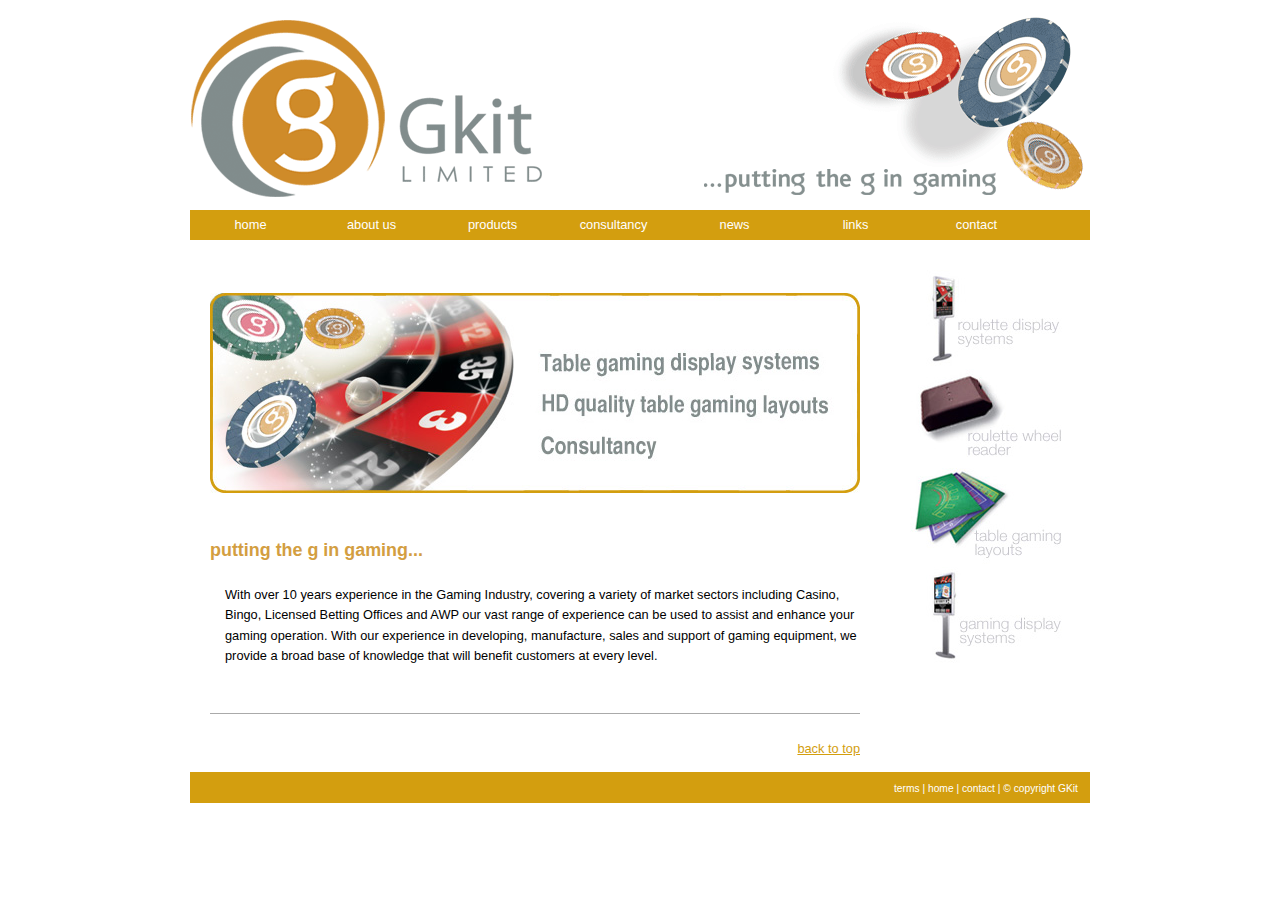
<file: index.html>
<!DOCTYPE html PUBLIC "-//W3C//DTD XHTML 1.0 Strict//EN" "http://www.w3.org/TR/xhtml1/DTD/xhtml1-strict.dtd">
<html xmlns="http://www.w3.org/1999/xhtml"><!-- InstanceBegin template="/Templates/main.dwt" codeOutsideHTMLIsLocked="false" -->
<head>
<!-- InstanceBeginEditable name="doctitle" -->
<title>&nbsp; GKit...putting the g in gaming &nbsp;</title>
<!-- InstanceEndEditable -->
<!-- Javascript - Fix the flash of unstyled content -->
	<script type="text/javascript">
<!--

function MM_preloadImages() { //v3.0
  var d=document; if(d.images){ if(!d.MM_p) d.MM_p=new Array();
    var i,j=d.MM_p.length,a=MM_preloadImages.arguments; for(i=0; i<a.length; i++)
    if (a[i].indexOf("#")!=0){ d.MM_p[j]=new Image; d.MM_p[j++].src=a[i];}}
}

function MM_swapImgRestore() { //v3.0
  var i,x,a=document.MM_sr; for(i=0;a&&i<a.length&&(x=a[i])&&x.oSrc;i++) x.src=x.oSrc;
}

function MM_findObj(n, d) { //v4.01
  var p,i,x;  if(!d) d=document; if((p=n.indexOf("?"))>0&&parent.frames.length) {
    d=parent.frames[n.substring(p+1)].document; n=n.substring(0,p);}
  if(!(x=d[n])&&d.all) x=d.all[n]; for (i=0;!x&&i<d.forms.length;i++) x=d.forms[i][n];
  for(i=0;!x&&d.layers&&i<d.layers.length;i++) x=MM_findObj(n,d.layers[i].document);
  if(!x && d.getElementById) x=d.getElementById(n); return x;
}

function MM_swapImage() { //v3.0
  var i,j=0,x,a=MM_swapImage.arguments; document.MM_sr=new Array; for(i=0;i<(a.length-2);i+=3)
   if ((x=MM_findObj(a[i]))!=null){document.MM_sr[j++]=x; if(!x.oSrc) x.oSrc=x.src; x.src=a[i+2];}
}
//-->
</script>
	<!-- Stylesheets -->
	<!-- Print Stylesheet -->
	<!-- Handheld Stylesheet -->
	<!-- Meta Information -->
	<meta http-equiv="content-type" content="text/html; charset=iso-8859-1" />
<meta http-equiv="cache-control" content="public" />
<meta http-equiv="pragma" content="no-cache" />
<meta http-equiv="expires" content="never" />
<meta name="language" content="en-gb" />
<meta name="robots" content="index, follow" />
<meta name="revisit-after" content="14 days" />

<meta name="keywords" content="gkit, gkituk, gkit uk, roulette, gaming displays, roulette wheel reader, g kit uk, g kit, table displays, table layout displays" />
<meta name="description" content="GKit...putting the g in gaming" />
<link href="css/default.css" rel="stylesheet" type="text/css" />

<!-- Start Favicon -->

<link rel="shortcut icon" href="/images/favicon.ico" />

<!-- end Favicon -->

<!-- InstanceBeginEditable name="head" --><!-- InstanceEndEditable -->
</head>
<body onload="MM_preloadImages('images/roulette_display_small_over.jpg','images/wheel_reader_small_over.jpg','images/game_display2_small_over.jpg','images/game_layouts_small_over.jpg','../images/roulette_display_small_over.jpg','../images/wheel_reader_small_over.jpg','../images/game_layouts_small_over.jpg','../images/game_display2_small_over.jpg')">
<div id="container">

<div id="header">

			<div id="header-in"><a name="#top" id="#top"></a></div> 
			<!-- end #header-in -->

</div> <!-- end #header -->

		<div id="content-wrap">

		  <div id="navigation">

				<div id="navigation-in" class="navigation">
				 <ul>
<li><a href="index.html">home<!--[if IE 7]><!--></a><!--<![endif]-->
<!--[if lte IE 6]><table><tr><td><![endif]-->
<!--[if lte IE 6]></td></tr></table></a><![endif]-->
</li>

<li><a href="html/about.html">about us <!--[if IE 7]><!--></a><!--<![endif]-->
<!--[if lte IE 6]><table><tr><td><![endif]-->
<!--[if lte IE 6]></td></tr></table></a><![endif]-->
</li>

<li><a href="html/products.html">products <!--[if IE 7]><!--></a><!--<![endif]-->
<!--[if lte IE 6]><table><tr><td><![endif]-->
<!--[if lte IE 6]></td></tr></table></a><![endif]-->

          <ul>
            <li><a href="html/roulette_display_systems.html">roulette display systems </a></li>
            <li><a href="html/roulette_wheel_reader%20.html">roulette wheel reader </a></li>
            <li><a href="html/game_displays.html">game displays </a></li>
            <li><a href="html/media_manager.html">media manager </a></li>
            <li><a href="html/table_layouts.html">table gaming layouts </a></li>

          </ul>
      </li>

<li><a href="html/consultancy.html">consultancy <!--[if IE 7]><!--></a><!--<![endif]-->
<!--[if lte IE 6]><table><tr><td><![endif]-->
<!--[if lte IE 6]></td></tr></table></a><![endif]-->
</li>

<li><a href="html/news.html">news<!--[if IE 7]><!--></a><!--<![endif]-->
<!--[if lte IE 6]><table><tr><td><![endif]-->
<!--[if lte IE 6]></td></tr></table></a><![endif]-->
</li>

<li><a href="html/links.html">links<!--[if IE 7]><!--></a><!--<![endif]-->
<!--[if lte IE 6]><table><tr><td><![endif]-->
<!--[if lte IE 6]></td></tr></table></a><![endif]-->
</li>

<li><a href="html/contact.html">contact<!--[if IE 7]><!--></a><!--<![endif]-->
<!--[if lte IE 6]><table><tr><td><![endif]-->
<!--[if lte IE 6]></td></tr></table></a><![endif]-->
</li>

</ul>
				</div> 
				<!-- end #navigation-in -->
				
				<div id="column" class="rfloat">

				  <div id="column-in"><!-- InstanceBeginEditable name="column" --><a href="html/roulette_display_systems.html"><img src="images/roulette_display_small.jpg" alt="gkit roullette" width="160" height="96" id="roulette" onmouseover="MM_swapImage('roulette','','../images/roulette_display_small_over.jpg',1);MM_swapImage('roulette','','images/roulette_display_small_over.jpg',1)" onmouseout="MM_swapImgRestore()" /></a><a href="html/roulette_wheel_reader .html"><img src="images/wheel_reader_small.jpg" alt="gkit roullette" width="160" height="96" id="wheel" onmouseover="MM_swapImage('wheel','','../images/wheel_reader_small_over.jpg',1);MM_swapImage('wheel','','images/wheel_reader_small_over.jpg',1)" onmouseout="MM_swapImgRestore()" /></a><a href="html/table_layouts.html"><img src="images/game_layouts_small.jpg" alt="gkit roullette" width="160" height="96" id="layouts" onmouseover="MM_swapImage('layouts','','../images/game_layouts_small_over.jpg',1);MM_swapImage('layouts','','images/game_layouts_small_over.jpg',1)" onmouseout="MM_swapImgRestore()" /></a><br />
                      <a href="html/game_displays.html"><img src="images/game_display2_small.jpg" alt="gaming displays" width="160" height="96" id="display" onmouseover="MM_swapImage('display','','../images/game_display2_small_over.jpg',1);MM_swapImage('display','','images/game_display2_small_over.jpg',1)" onmouseout="MM_swapImgRestore()" /></a><!-- InstanceEndEditable --></div>
				  <!-- end #column-in -->

			</div> <!-- end #column -->

			<div id="content">

			  <div id="content-in">
			    <p>&nbsp;</p>
			    <!-- InstanceBeginEditable name="content" --><img name="" src="images/maindivback.jpg" width="650" height="200" alt="" />
			    <h4>putting the g in gaming... </h4>
			    <p>With over 10 years experience in the Gaming Industry, covering a variety of market sectors including Casino, Bingo, Licensed Betting Offices and AWP our vast range of experience can be used to assist and enhance your gaming operation. With our experience in developing, manufacture, sales and support of gaming equipment, we provide a broad base of knowledge that will benefit customers at every level.</p>
			    <p>&nbsp;</p>
			    <hr />
                <p><a href="#top" class="backtotop">back to top </a></p>
                <p>&nbsp;</p>
			  <!-- InstanceEndEditable -->		      </div> 
				<!-- end #content-in -->

			</div> <!-- end #content -->
			<!-- end #content-wrap -->
		</div> 
						<div class="clear"></div>

		<div id="footer">

		  <div id="footer-in">
		    <p> <a href="#">terms</a> | <a href="index.html">home</a> | <a href="html/contact.html">contact</a> |  &copy; copyright GKit </p>
		  </div> 
			<!-- end #footer-in -->

		</div> <!-- end #footer -->

	</div> <!-- end div#container -->



<!-- end of content, starting some javascript... -->

<!-- common functions -->
<script src="javascript/common.js" type="text/javascript"></script>

<!-- start javascript tracking code -->
<script type="text/javascript">
	<!--
		// nothing yet
	-->
</script>
<!-- end javascript tracking code -->

</body>
<!-- InstanceEnd --></html>
</file>
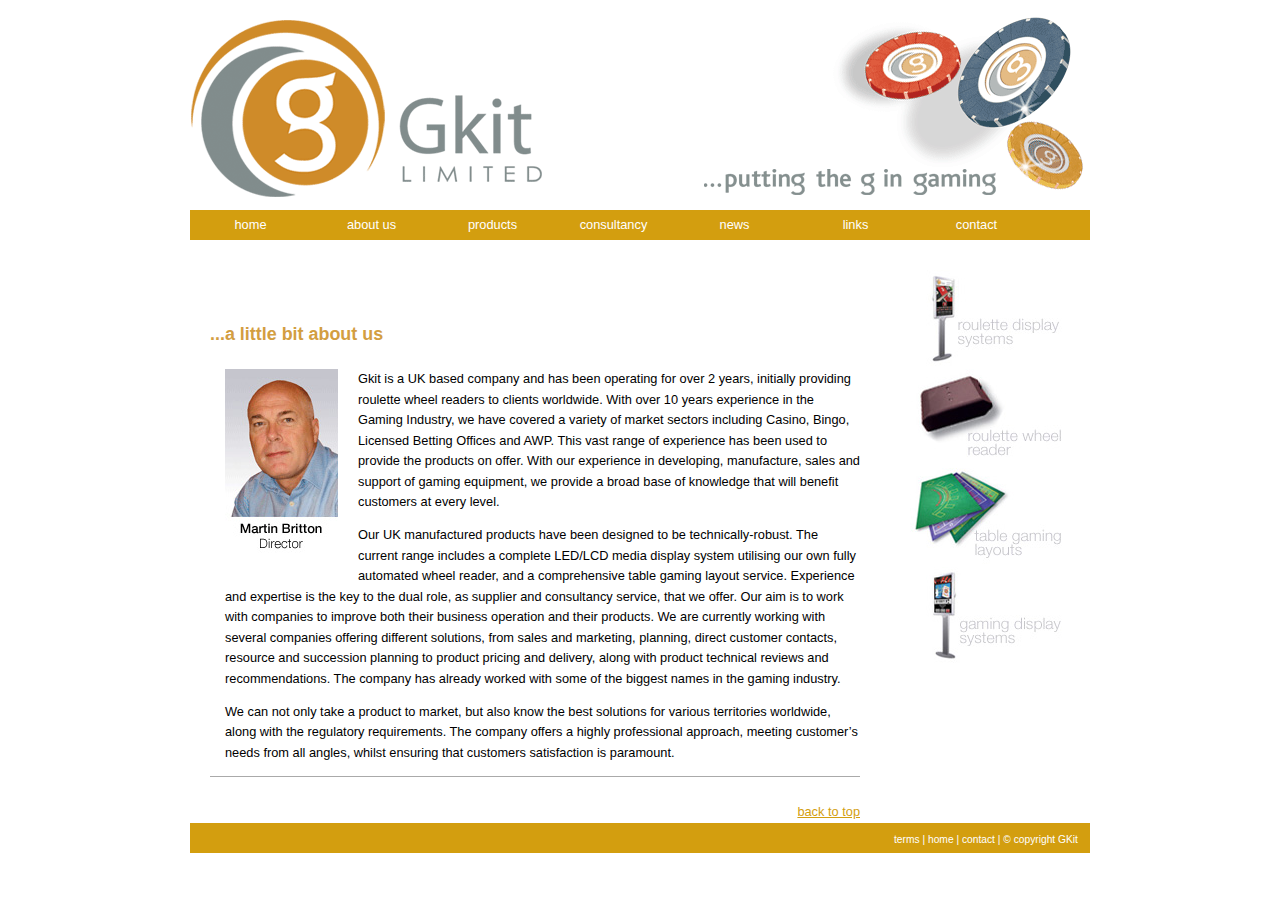
<file: html/about.html>
<!DOCTYPE html PUBLIC "-//W3C//DTD XHTML 1.0 Strict//EN" "http://www.w3.org/TR/xhtml1/DTD/xhtml1-strict.dtd">
<html xmlns="http://www.w3.org/1999/xhtml"><!-- InstanceBegin template="/Templates/main.dwt" codeOutsideHTMLIsLocked="false" -->
<head>
<!-- InstanceBeginEditable name="doctitle" -->
<title>&nbsp; GKit...putting the g in gaming &nbsp;</title>
<!-- InstanceEndEditable -->
<!-- Javascript - Fix the flash of unstyled content -->
	<script type="text/javascript">
<!--

function MM_preloadImages() { //v3.0
  var d=document; if(d.images){ if(!d.MM_p) d.MM_p=new Array();
    var i,j=d.MM_p.length,a=MM_preloadImages.arguments; for(i=0; i<a.length; i++)
    if (a[i].indexOf("#")!=0){ d.MM_p[j]=new Image; d.MM_p[j++].src=a[i];}}
}

function MM_swapImgRestore() { //v3.0
  var i,x,a=document.MM_sr; for(i=0;a&&i<a.length&&(x=a[i])&&x.oSrc;i++) x.src=x.oSrc;
}

function MM_findObj(n, d) { //v4.01
  var p,i,x;  if(!d) d=document; if((p=n.indexOf("?"))>0&&parent.frames.length) {
    d=parent.frames[n.substring(p+1)].document; n=n.substring(0,p);}
  if(!(x=d[n])&&d.all) x=d.all[n]; for (i=0;!x&&i<d.forms.length;i++) x=d.forms[i][n];
  for(i=0;!x&&d.layers&&i<d.layers.length;i++) x=MM_findObj(n,d.layers[i].document);
  if(!x && d.getElementById) x=d.getElementById(n); return x;
}

function MM_swapImage() { //v3.0
  var i,j=0,x,a=MM_swapImage.arguments; document.MM_sr=new Array; for(i=0;i<(a.length-2);i+=3)
   if ((x=MM_findObj(a[i]))!=null){document.MM_sr[j++]=x; if(!x.oSrc) x.oSrc=x.src; x.src=a[i+2];}
}
//-->
</script>
	<!-- Stylesheets -->
	<!-- Print Stylesheet -->
	<!-- Handheld Stylesheet -->
	<!-- Meta Information -->
	<meta http-equiv="content-type" content="text/html; charset=iso-8859-1" />
<meta http-equiv="cache-control" content="public" />
<meta http-equiv="pragma" content="no-cache" />
<meta http-equiv="expires" content="never" />
<meta name="language" content="en-gb" />
<meta name="robots" content="index, follow" />
<meta name="revisit-after" content="14 days" />

<meta name="keywords" content="gkit, gkituk, gkit uk, roulette, gaming displays, roulette wheel reader, g kit uk, g kit, table displays, table layout displays" />
<meta name="description" content="GKit...putting the g in gaming" />
<link href="../css/default.css" rel="stylesheet" type="text/css" />

<!-- Start Favicon -->

<link rel="shortcut icon" href="/images/favicon.ico" />

<!-- end Favicon -->

<!-- InstanceBeginEditable name="head" --><!-- InstanceEndEditable -->
</head>
<body onload="MM_preloadImages('../images/roulette_display_small_over.jpg','../images/wheel_reader_small_over.jpg','../images/game_display2_small_over.jpg','../images/game_layouts_small_over.jpg')">
<div id="container">

<div id="header">

			<div id="header-in"><a name="#top" id="#top"></a></div> 
			<!-- end #header-in -->

</div> <!-- end #header -->

		<div id="content-wrap">

		  <div id="navigation">

				<div id="navigation-in" class="navigation">
				 <ul>
<li><a href="../index.html">home<!--[if IE 7]><!--></a><!--<![endif]-->
<!--[if lte IE 6]><table><tr><td><![endif]-->
<!--[if lte IE 6]></td></tr></table></a><![endif]-->
</li>

<li><a href="about.html">about us <!--[if IE 7]><!--></a><!--<![endif]-->
<!--[if lte IE 6]><table><tr><td><![endif]-->
<!--[if lte IE 6]></td></tr></table></a><![endif]-->
</li>

<li><a href="products.html">products <!--[if IE 7]><!--></a><!--<![endif]-->
<!--[if lte IE 6]><table><tr><td><![endif]-->
<!--[if lte IE 6]></td></tr></table></a><![endif]-->

          <ul>
            <li><a href="roulette_display_systems.html">roulette display systems </a></li>
            <li><a href="roulette_wheel_reader%20.html">roulette wheel reader </a></li>
            <li><a href="game_displays.html">game displays </a></li>
            <li><a href="media_manager.html">media manager </a></li>
            <li><a href="table_layouts.html">table gaming layouts </a></li>

          </ul>
      </li>

<li><a href="consultancy.html">consultancy <!--[if IE 7]><!--></a><!--<![endif]-->
<!--[if lte IE 6]><table><tr><td><![endif]-->
<!--[if lte IE 6]></td></tr></table></a><![endif]-->
</li>

<li><a href="news.html">news<!--[if IE 7]><!--></a><!--<![endif]-->
<!--[if lte IE 6]><table><tr><td><![endif]-->
<!--[if lte IE 6]></td></tr></table></a><![endif]-->
</li>

<li><a href="links.html">links<!--[if IE 7]><!--></a><!--<![endif]-->
<!--[if lte IE 6]><table><tr><td><![endif]-->
<!--[if lte IE 6]></td></tr></table></a><![endif]-->
</li>

<li><a href="contact.html">contact<!--[if IE 7]><!--></a><!--<![endif]-->
<!--[if lte IE 6]><table><tr><td><![endif]-->
<!--[if lte IE 6]></td></tr></table></a><![endif]-->
</li>

</ul>
				</div> 
				<!-- end #navigation-in -->
				
				<div id="column" class="rfloat">

				  <div id="column-in"><!-- InstanceBeginEditable name="column" --><a href="../html/roulette_display_systems.html"><img src="../images/roulette_display_small.jpg" alt="gkit roullette" width="160" height="96" id="roulette" onmouseover="MM_swapImage('roulette','','../images/roulette_display_small_over.jpg',1)" onmouseout="MM_swapImgRestore()" /></a><a href="../html/roulette_wheel_reader .html"><img src="../images/wheel_reader_small.jpg" alt="gkit roullette" width="160" height="96" id="wheel" onmouseover="MM_swapImage('wheel','','../images/wheel_reader_small_over.jpg',1)" onmouseout="MM_swapImgRestore()" /></a><a href="../html/table_layouts.html"><img src="../images/game_layouts_small.jpg" alt="gkit roullette" width="160" height="96" id="layouts" onmouseover="MM_swapImage('layouts','','../images/game_layouts_small_over.jpg',1)" onmouseout="MM_swapImgRestore()" /></a><br />
                      <a href="../html/game_displays.html"><img src="../images/game_display2_small.jpg" alt="gaming displays" width="160" height="96" id="display" onmouseover="MM_swapImage('display','','../images/game_display2_small_over.jpg',1)" onmouseout="MM_swapImgRestore()" /></a><!-- InstanceEndEditable --></div>
				  <!-- end #column-in -->

			</div> <!-- end #column -->

			<div id="content">

			  <div id="content-in">
			    <p>&nbsp;</p>
			    <!-- InstanceBeginEditable name="content" -->
			    <h4>...a little bit about us </h4>
			    <p><img src="../images/martin_headshot.jpg" alt="gkit director" width="113" height="188" class="lfloat" />Gkit is a UK based company and has been operating for over 2 years, initially providing roulette wheel readers to clients worldwide. With over 10 years experience in the Gaming Industry, we have covered a variety of market sectors including Casino, Bingo, Licensed Betting Offices and AWP. This vast range of experience has been used to provide the  products on offer. With our experience in developing, manufacture, sales and support of gaming equipment, we provide a broad base of knowledge that will benefit customers at every level. </p>
			    <p>Our UK manufactured products have been designed to be technically-robust. The current range includes a complete LED/LCD media display system utilising our own fully automated wheel reader, and a comprehensive table gaming layout service. Experience and expertise is the key to the dual role, as supplier and consultancy service, that we offer. Our aim is to work with companies to improve both their business operation and their products. We are currently working with several companies offering different solutions, from sales and marketing, planning, direct customer contacts, resource and succession planning to product pricing and delivery, along with product technical reviews and recommendations. The company has already worked with some of the biggest names in the gaming industry. </p>
			    <p>We can not only take a product to market, but also know the best solutions for various territories worldwide, along with the regulatory requirements. The company offers a highly professional approach, meeting customer&rsquo;s needs from all angles, whilst ensuring that customers satisfaction is paramount. </p>
			    <hr />
                <p><a href="#top" class="backtotop">back to top </a></p>
                <p></p>
			  <!-- InstanceEndEditable -->		      </div> 
				<!-- end #content-in -->

			</div> <!-- end #content -->
			<!-- end #content-wrap -->
		</div> 
						<div class="clear"></div>

		<div id="footer">

		  <div id="footer-in">
		    <p> <a href="#">terms</a> | <a href="../index.html">home</a> | <a href="contact.html">contact</a> |  &copy; copyright GKit </p>
		  </div> 
			<!-- end #footer-in -->

		</div> <!-- end #footer -->

	</div> <!-- end div#container -->



<!-- end of content, starting some javascript... -->

<!-- common functions -->
<script src="../javascript/common.js" type="text/javascript"></script>

<!-- start javascript tracking code -->
<script type="text/javascript">
	<!--
		// nothing yet
	-->
</script>
<!-- end javascript tracking code -->

</body>
<!-- InstanceEnd --></html>
</file>
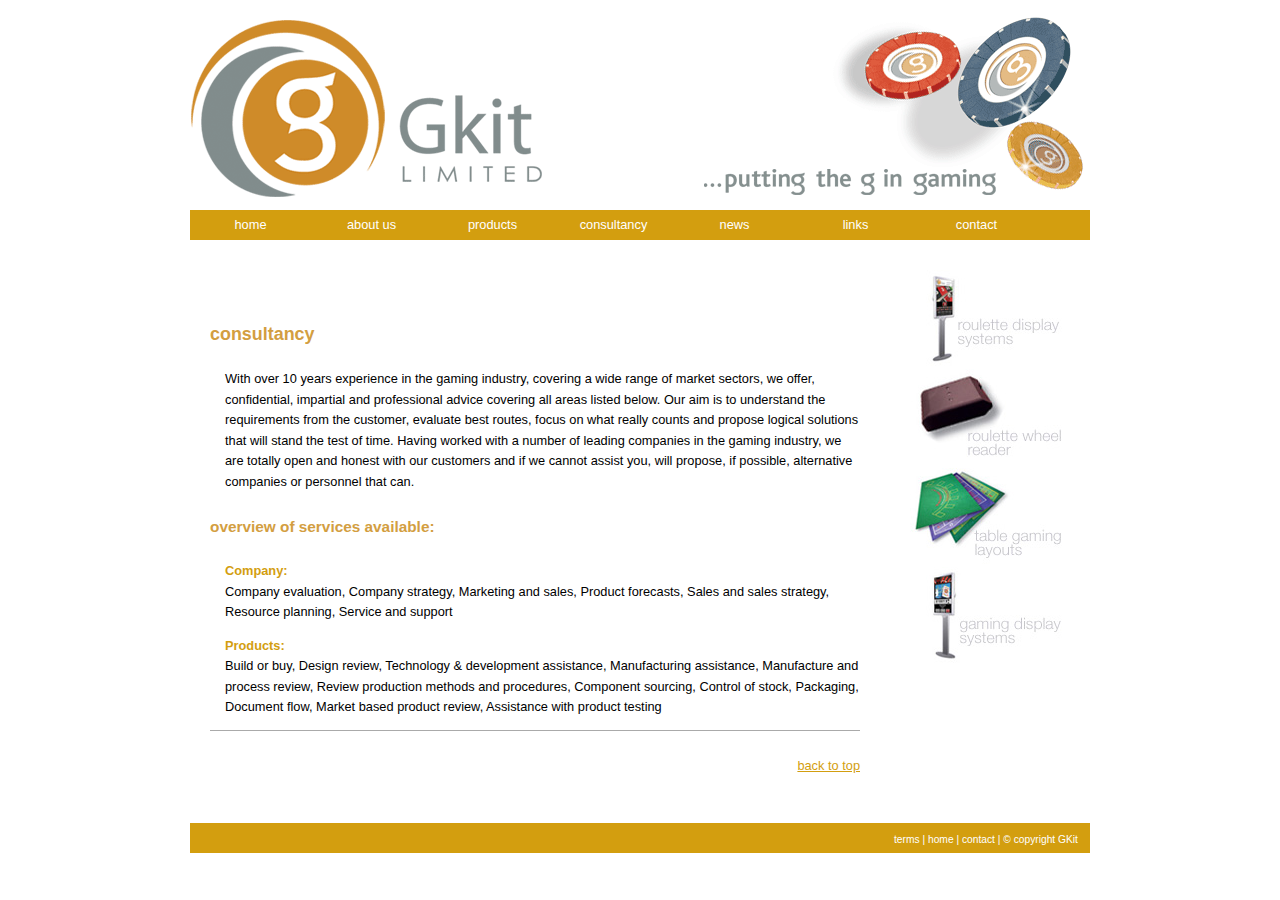
<file: html/consultancy.html>
<!DOCTYPE html PUBLIC "-//W3C//DTD XHTML 1.0 Strict//EN" "http://www.w3.org/TR/xhtml1/DTD/xhtml1-strict.dtd">
<html xmlns="http://www.w3.org/1999/xhtml"><!-- InstanceBegin template="/Templates/main.dwt" codeOutsideHTMLIsLocked="false" -->
<head>
<!-- InstanceBeginEditable name="doctitle" -->
<title>&nbsp; GKit...putting the g in gaming &nbsp;</title>
<!-- InstanceEndEditable -->
<!-- Javascript - Fix the flash of unstyled content -->
	<script type="text/javascript">
<!--

function MM_preloadImages() { //v3.0
  var d=document; if(d.images){ if(!d.MM_p) d.MM_p=new Array();
    var i,j=d.MM_p.length,a=MM_preloadImages.arguments; for(i=0; i<a.length; i++)
    if (a[i].indexOf("#")!=0){ d.MM_p[j]=new Image; d.MM_p[j++].src=a[i];}}
}

function MM_swapImgRestore() { //v3.0
  var i,x,a=document.MM_sr; for(i=0;a&&i<a.length&&(x=a[i])&&x.oSrc;i++) x.src=x.oSrc;
}

function MM_findObj(n, d) { //v4.01
  var p,i,x;  if(!d) d=document; if((p=n.indexOf("?"))>0&&parent.frames.length) {
    d=parent.frames[n.substring(p+1)].document; n=n.substring(0,p);}
  if(!(x=d[n])&&d.all) x=d.all[n]; for (i=0;!x&&i<d.forms.length;i++) x=d.forms[i][n];
  for(i=0;!x&&d.layers&&i<d.layers.length;i++) x=MM_findObj(n,d.layers[i].document);
  if(!x && d.getElementById) x=d.getElementById(n); return x;
}

function MM_swapImage() { //v3.0
  var i,j=0,x,a=MM_swapImage.arguments; document.MM_sr=new Array; for(i=0;i<(a.length-2);i+=3)
   if ((x=MM_findObj(a[i]))!=null){document.MM_sr[j++]=x; if(!x.oSrc) x.oSrc=x.src; x.src=a[i+2];}
}
//-->
</script>
	<!-- Stylesheets -->
	<!-- Print Stylesheet -->
	<!-- Handheld Stylesheet -->
	<!-- Meta Information -->
	<meta http-equiv="content-type" content="text/html; charset=iso-8859-1" />
<meta http-equiv="cache-control" content="public" />
<meta http-equiv="pragma" content="no-cache" />
<meta http-equiv="expires" content="never" />
<meta name="language" content="en-gb" />
<meta name="robots" content="index, follow" />
<meta name="revisit-after" content="14 days" />

<meta name="keywords" content="gkit, gkituk, gkit uk, roulette, gaming displays, roulette wheel reader, g kit uk, g kit, table displays, table layout displays" />
<meta name="description" content="GKit...putting the g in gaming" />
<link href="../css/default.css" rel="stylesheet" type="text/css" />

<!-- Start Favicon -->

<link rel="shortcut icon" href="/images/favicon.ico" />

<!-- end Favicon -->

<!-- InstanceBeginEditable name="head" -->
<style type="text/css">
<!--
.style1 {
	color: #D39E0F;
	font-weight: bold;
}
-->
</style>
<script type="text/JavaScript">
<!--
function MM_swapImgRestore() { //v3.0
  var i,x,a=document.MM_sr; for(i=0;a&&i<a.length&&(x=a[i])&&x.oSrc;i++) x.src=x.oSrc;
}

function MM_findObj(n, d) { //v4.01
  var p,i,x;  if(!d) d=document; if((p=n.indexOf("?"))>0&&parent.frames.length) {
    d=parent.frames[n.substring(p+1)].document; n=n.substring(0,p);}
  if(!(x=d[n])&&d.all) x=d.all[n]; for (i=0;!x&&i<d.forms.length;i++) x=d.forms[i][n];
  for(i=0;!x&&d.layers&&i<d.layers.length;i++) x=MM_findObj(n,d.layers[i].document);
  if(!x && d.getElementById) x=d.getElementById(n); return x;
}

function MM_swapImage() { //v3.0
  var i,j=0,x,a=MM_swapImage.arguments; document.MM_sr=new Array; for(i=0;i<(a.length-2);i+=3)
   if ((x=MM_findObj(a[i]))!=null){document.MM_sr[j++]=x; if(!x.oSrc) x.oSrc=x.src; x.src=a[i+2];}
}
//-->
</script>
<!-- InstanceEndEditable -->
</head>
<body onload="MM_preloadImages('../images/roulette_display_small_over.jpg','../images/wheel_reader_small_over.jpg','../images/game_display2_small_over.jpg','../images/game_layouts_small_over.jpg')">
<div id="container">

<div id="header">

			<div id="header-in"><a name="#top" id="#top"></a></div> 
			<!-- end #header-in -->

</div> <!-- end #header -->

		<div id="content-wrap">

		  <div id="navigation">

				<div id="navigation-in" class="navigation">
				 <ul>
<li><a href="../index.html">home<!--[if IE 7]><!--></a><!--<![endif]-->
<!--[if lte IE 6]><table><tr><td><![endif]-->
<!--[if lte IE 6]></td></tr></table></a><![endif]-->
</li>

<li><a href="about.html">about us <!--[if IE 7]><!--></a><!--<![endif]-->
<!--[if lte IE 6]><table><tr><td><![endif]-->
<!--[if lte IE 6]></td></tr></table></a><![endif]-->
</li>

<li><a href="products.html">products <!--[if IE 7]><!--></a><!--<![endif]-->
<!--[if lte IE 6]><table><tr><td><![endif]-->
<!--[if lte IE 6]></td></tr></table></a><![endif]-->

          <ul>
            <li><a href="roulette_display_systems.html">roulette display systems </a></li>
            <li><a href="roulette_wheel_reader%20.html">roulette wheel reader </a></li>
            <li><a href="game_displays.html">game displays </a></li>
            <li><a href="media_manager.html">media manager </a></li>
            <li><a href="table_layouts.html">table gaming layouts </a></li>

          </ul>
      </li>

<li><a href="consultancy.html">consultancy <!--[if IE 7]><!--></a><!--<![endif]-->
<!--[if lte IE 6]><table><tr><td><![endif]-->
<!--[if lte IE 6]></td></tr></table></a><![endif]-->
</li>

<li><a href="news.html">news<!--[if IE 7]><!--></a><!--<![endif]-->
<!--[if lte IE 6]><table><tr><td><![endif]-->
<!--[if lte IE 6]></td></tr></table></a><![endif]-->
</li>

<li><a href="links.html">links<!--[if IE 7]><!--></a><!--<![endif]-->
<!--[if lte IE 6]><table><tr><td><![endif]-->
<!--[if lte IE 6]></td></tr></table></a><![endif]-->
</li>

<li><a href="contact.html">contact<!--[if IE 7]><!--></a><!--<![endif]-->
<!--[if lte IE 6]><table><tr><td><![endif]-->
<!--[if lte IE 6]></td></tr></table></a><![endif]-->
</li>

</ul>
				</div> 
				<!-- end #navigation-in -->
				
				<div id="column" class="rfloat">

				  <div id="column-in"><!-- InstanceBeginEditable name="column" --><a href="../html/roulette_display_systems.html"><img src="../images/roulette_display_small.jpg" alt="gkit roullette" width="160" height="96" id="roulette" onmouseover="MM_swapImage('roulette','','../images/roulette_display_small_over.jpg',1)" onmouseout="MM_swapImgRestore()" /></a><a href="../html/roulette_wheel_reader .html"><img src="../images/wheel_reader_small.jpg" alt="gkit roullette" width="160" height="96" id="wheel" onmouseover="MM_swapImage('wheel','','../images/wheel_reader_small_over.jpg',1)" onmouseout="MM_swapImgRestore()" /></a><a href="../html/table_layouts.html"><img src="../images/game_layouts_small.jpg" alt="gkit roullette" width="160" height="96" id="layouts" onmouseover="MM_swapImage('layouts','','../images/game_layouts_small_over.jpg',1)" onmouseout="MM_swapImgRestore()" /></a><br />
                      <a href="../html/game_displays.html"><img src="../images/game_display2_small.jpg" alt="gaming displays" width="160" height="96" id="display" onmouseover="MM_swapImage('display','','../images/game_display2_small_over.jpg',1)" onmouseout="MM_swapImgRestore()" /></a><!-- InstanceEndEditable --></div>
				  <!-- end #column-in -->

			</div> <!-- end #column -->

			<div id="content">

			  <div id="content-in">
			    <p>&nbsp;</p>
			    <!-- InstanceBeginEditable name="content" -->
			    <h4>consultancy</h4>
			    <p>With over 10 years experience in the gaming industry, covering a wide range of market sectors, we offer, confidential, impartial and professional advice covering all areas listed below. Our aim is to understand the requirements from the customer, evaluate best routes, focus on what really counts and propose logical solutions that will stand the test of time. Having worked with a number of leading companies in the gaming industry, we are totally open and honest with our customers and if we cannot assist you, will propose, if possible, alternative companies or personnel that can. </p>
			    <h5>overview of services available: </h5>
			    <p><span class="style1">Company:</span><br />
	          Company evaluation, Company strategy, Marketing and sales,  Product forecasts, Sales and sales strategy, Resource planning, Service and support </p>
			    <p><span class="style1">Products:</span><br />
	          Build or buy, Design review, Technology &amp; development assistance,  Manufacturing assistance, Manufacture and process review, Review production methods and procedures, Component sourcing, Control of stock, Packaging, Document flow, Market based product review, Assistance with product testing</p>
			    <hr />
                <p><a href="#top" class="backtotop">back to top </a></p>
                <p></p>
                <p>&nbsp;</p>
			    <p>&nbsp;</p>
			  <!-- InstanceEndEditable -->		      </div> 
				<!-- end #content-in -->

			</div> <!-- end #content -->
			<!-- end #content-wrap -->
		</div> 
						<div class="clear"></div>

		<div id="footer">

		  <div id="footer-in">
		    <p> <a href="#">terms</a> | <a href="../index.html">home</a> | <a href="contact.html">contact</a> |  &copy; copyright GKit </p>
		  </div> 
			<!-- end #footer-in -->

		</div> <!-- end #footer -->

	</div> <!-- end div#container -->



<!-- end of content, starting some javascript... -->

<!-- common functions -->
<script src="../javascript/common.js" type="text/javascript"></script>

<!-- start javascript tracking code -->
<script type="text/javascript">
	<!--
		// nothing yet
	-->
</script>
<!-- end javascript tracking code -->

</body>
<!-- InstanceEnd --></html>
</file>
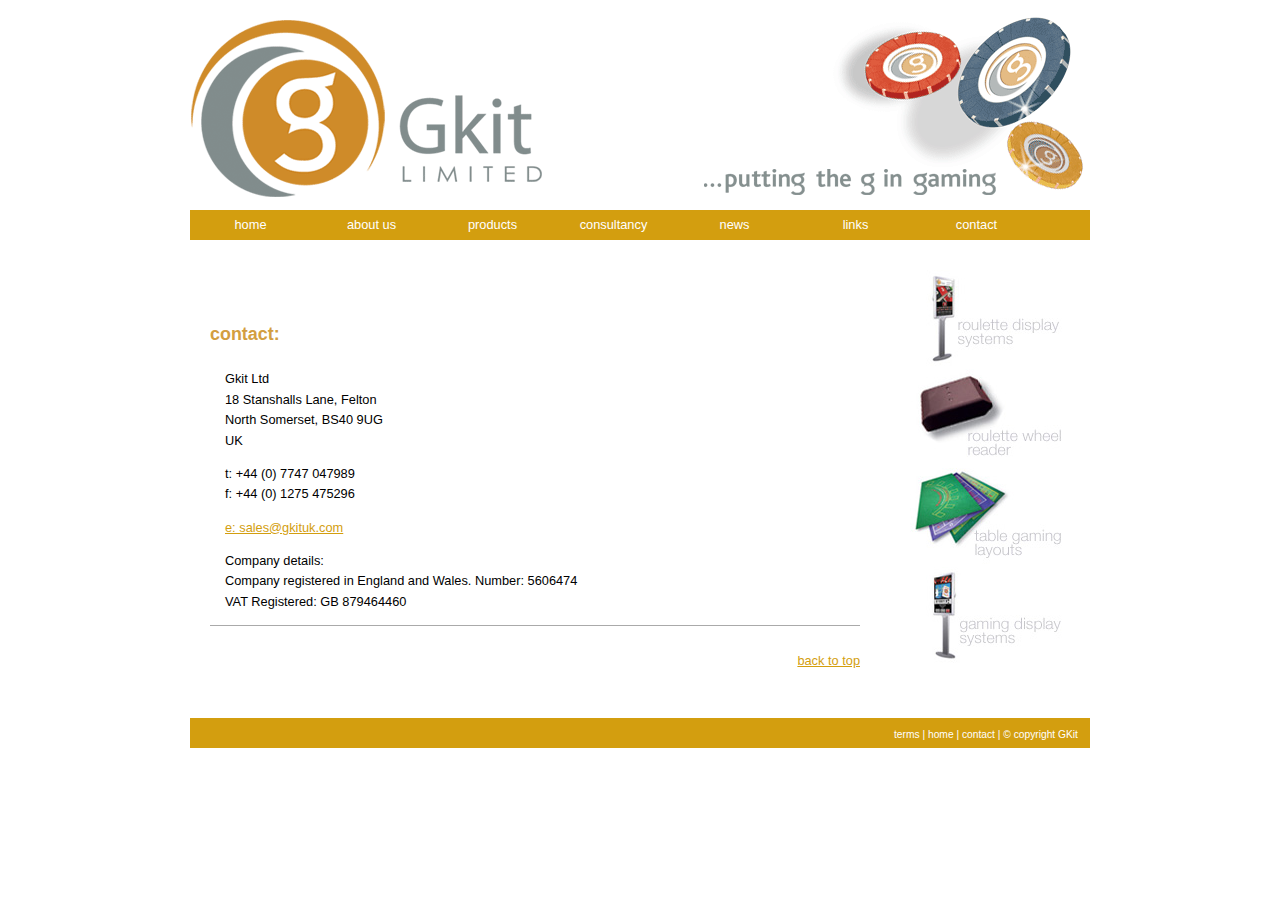
<file: html/contact.html>
<!DOCTYPE html PUBLIC "-//W3C//DTD XHTML 1.0 Strict//EN" "http://www.w3.org/TR/xhtml1/DTD/xhtml1-strict.dtd">
<html xmlns="http://www.w3.org/1999/xhtml"><!-- InstanceBegin template="/Templates/main.dwt" codeOutsideHTMLIsLocked="false" -->
<head>
<!-- InstanceBeginEditable name="doctitle" -->
<title>&nbsp; GKit...putting the g in gaming &nbsp;</title>
<!-- InstanceEndEditable -->
<!-- Javascript - Fix the flash of unstyled content -->
	<script type="text/javascript">
<!--

function MM_preloadImages() { //v3.0
  var d=document; if(d.images){ if(!d.MM_p) d.MM_p=new Array();
    var i,j=d.MM_p.length,a=MM_preloadImages.arguments; for(i=0; i<a.length; i++)
    if (a[i].indexOf("#")!=0){ d.MM_p[j]=new Image; d.MM_p[j++].src=a[i];}}
}

function MM_swapImgRestore() { //v3.0
  var i,x,a=document.MM_sr; for(i=0;a&&i<a.length&&(x=a[i])&&x.oSrc;i++) x.src=x.oSrc;
}

function MM_findObj(n, d) { //v4.01
  var p,i,x;  if(!d) d=document; if((p=n.indexOf("?"))>0&&parent.frames.length) {
    d=parent.frames[n.substring(p+1)].document; n=n.substring(0,p);}
  if(!(x=d[n])&&d.all) x=d.all[n]; for (i=0;!x&&i<d.forms.length;i++) x=d.forms[i][n];
  for(i=0;!x&&d.layers&&i<d.layers.length;i++) x=MM_findObj(n,d.layers[i].document);
  if(!x && d.getElementById) x=d.getElementById(n); return x;
}

function MM_swapImage() { //v3.0
  var i,j=0,x,a=MM_swapImage.arguments; document.MM_sr=new Array; for(i=0;i<(a.length-2);i+=3)
   if ((x=MM_findObj(a[i]))!=null){document.MM_sr[j++]=x; if(!x.oSrc) x.oSrc=x.src; x.src=a[i+2];}
}
//-->
</script>
	<!-- Stylesheets -->
	<!-- Print Stylesheet -->
	<!-- Handheld Stylesheet -->
	<!-- Meta Information -->
	<meta http-equiv="content-type" content="text/html; charset=iso-8859-1" />
<meta http-equiv="cache-control" content="public" />
<meta http-equiv="pragma" content="no-cache" />
<meta http-equiv="expires" content="never" />
<meta name="language" content="en-gb" />
<meta name="robots" content="index, follow" />
<meta name="revisit-after" content="14 days" />

<meta name="keywords" content="gkit, gkituk, gkit uk, roulette, gaming displays, roulette wheel reader, g kit uk, g kit, table displays, table layout displays" />
<meta name="description" content="GKit...putting the g in gaming" />
<link href="../css/default.css" rel="stylesheet" type="text/css" />

<!-- Start Favicon -->

<link rel="shortcut icon" href="/images/favicon.ico" />

<!-- end Favicon -->

<!-- InstanceBeginEditable name="head" --><!-- InstanceEndEditable -->
</head>
<body onload="MM_preloadImages('../images/roulette_display_small_over.jpg','../images/wheel_reader_small_over.jpg','../images/game_display2_small_over.jpg','../images/game_layouts_small_over.jpg')">
<div id="container">

<div id="header">

			<div id="header-in"><a name="#top" id="#top"></a></div> 
			<!-- end #header-in -->

</div> <!-- end #header -->

		<div id="content-wrap">

		  <div id="navigation">

				<div id="navigation-in" class="navigation">
				 <ul>
<li><a href="../index.html">home<!--[if IE 7]><!--></a><!--<![endif]-->
<!--[if lte IE 6]><table><tr><td><![endif]-->
<!--[if lte IE 6]></td></tr></table></a><![endif]-->
</li>

<li><a href="about.html">about us <!--[if IE 7]><!--></a><!--<![endif]-->
<!--[if lte IE 6]><table><tr><td><![endif]-->
<!--[if lte IE 6]></td></tr></table></a><![endif]-->
</li>

<li><a href="products.html">products <!--[if IE 7]><!--></a><!--<![endif]-->
<!--[if lte IE 6]><table><tr><td><![endif]-->
<!--[if lte IE 6]></td></tr></table></a><![endif]-->

          <ul>
            <li><a href="roulette_display_systems.html">roulette display systems </a></li>
            <li><a href="roulette_wheel_reader%20.html">roulette wheel reader </a></li>
            <li><a href="game_displays.html">game displays </a></li>
            <li><a href="media_manager.html">media manager </a></li>
            <li><a href="table_layouts.html">table gaming layouts </a></li>

          </ul>
      </li>

<li><a href="consultancy.html">consultancy <!--[if IE 7]><!--></a><!--<![endif]-->
<!--[if lte IE 6]><table><tr><td><![endif]-->
<!--[if lte IE 6]></td></tr></table></a><![endif]-->
</li>

<li><a href="news.html">news<!--[if IE 7]><!--></a><!--<![endif]-->
<!--[if lte IE 6]><table><tr><td><![endif]-->
<!--[if lte IE 6]></td></tr></table></a><![endif]-->
</li>

<li><a href="links.html">links<!--[if IE 7]><!--></a><!--<![endif]-->
<!--[if lte IE 6]><table><tr><td><![endif]-->
<!--[if lte IE 6]></td></tr></table></a><![endif]-->
</li>

<li><a href="contact.html">contact<!--[if IE 7]><!--></a><!--<![endif]-->
<!--[if lte IE 6]><table><tr><td><![endif]-->
<!--[if lte IE 6]></td></tr></table></a><![endif]-->
</li>

</ul>
				</div> 
				<!-- end #navigation-in -->
				
				<div id="column" class="rfloat">

				  <div id="column-in"><!-- InstanceBeginEditable name="column" --><a href="../html/roulette_display_systems.html"><img src="../images/roulette_display_small.jpg" alt="gkit roullette" width="160" height="96" id="roulette" onmouseover="MM_swapImage('roulette','','../images/roulette_display_small_over.jpg',1)" onmouseout="MM_swapImgRestore()" /></a><a href="../html/roulette_wheel_reader .html"><img src="../images/wheel_reader_small.jpg" alt="gkit roullette" width="160" height="96" id="wheel" onmouseover="MM_swapImage('wheel','','../images/wheel_reader_small_over.jpg',1)" onmouseout="MM_swapImgRestore()" /></a><a href="../html/table_layouts.html"><img src="../images/game_layouts_small.jpg" alt="gkit roullette" width="160" height="96" id="layouts" onmouseover="MM_swapImage('layouts','','../images/game_layouts_small_over.jpg',1)" onmouseout="MM_swapImgRestore()" /></a><br />
                      <a href="../html/game_displays.html"><img src="../images/game_display2_small.jpg" alt="gaming displays" width="160" height="96" id="display" onmouseover="MM_swapImage('display','','../images/game_display2_small_over.jpg',1)" onmouseout="MM_swapImgRestore()" /></a><!-- InstanceEndEditable --></div>
				  <!-- end #column-in -->

			</div> <!-- end #column -->

			<div id="content">

			  <div id="content-in">
			    <p>&nbsp;</p>
			    <!-- InstanceBeginEditable name="content" -->
			    <h4>contact: </h4>
			    <p>Gkit Ltd <br />
18 Stanshalls Lane, Felton <br />
North Somerset, BS40 9UG <br />
UK</p>
			    <p>t: +44 (0) 7747 047989<br />
		        f: +44 (0) 1275 475296</p>
			    <p><a href="mailto:sales@gkituk.com">e: sales@gkituk.com </a></p>
			    <p>Company details: <br />
			      Company registered in England and Wales. Number: 5606474 <br />
			      VAT Registered: GB 879464460 </p>
			    <hr />
                <p><a href="#top" class="backtotop">back to top </a></p>
                <p></p>
                <p>&nbsp;</p>
			    <p>&nbsp;</p>
			  <!-- InstanceEndEditable -->		      </div> 
				<!-- end #content-in -->

			</div> <!-- end #content -->
			<!-- end #content-wrap -->
		</div> 
						<div class="clear"></div>

		<div id="footer">

		  <div id="footer-in">
		    <p> <a href="#">terms</a> | <a href="../index.html">home</a> | <a href="contact.html">contact</a> |  &copy; copyright GKit </p>
		  </div> 
			<!-- end #footer-in -->

		</div> <!-- end #footer -->

	</div> <!-- end div#container -->



<!-- end of content, starting some javascript... -->

<!-- common functions -->
<script src="../javascript/common.js" type="text/javascript"></script>

<!-- start javascript tracking code -->
<script type="text/javascript">
	<!--
		// nothing yet
	-->
</script>
<!-- end javascript tracking code -->

</body>
<!-- InstanceEnd --></html>
</file>
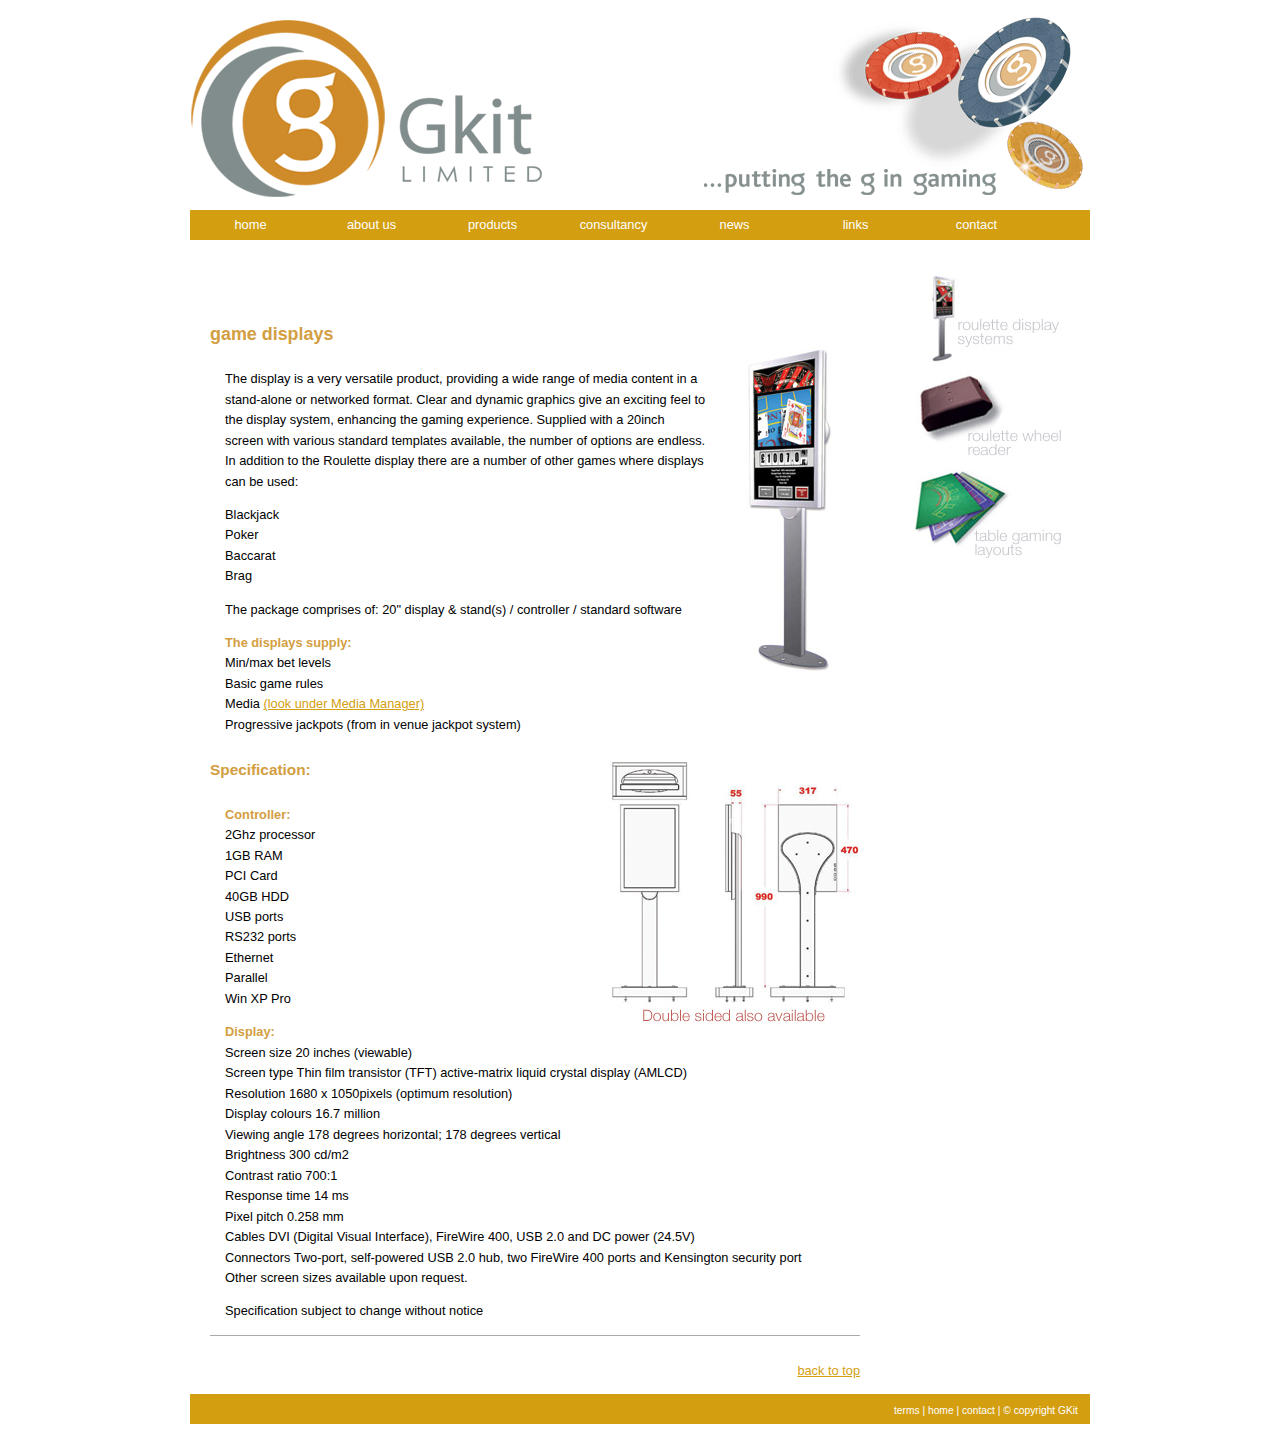
<file: html/game_displays.html>
<!DOCTYPE html PUBLIC "-//W3C//DTD XHTML 1.0 Strict//EN" "http://www.w3.org/TR/xhtml1/DTD/xhtml1-strict.dtd">
<html xmlns="http://www.w3.org/1999/xhtml"><!-- InstanceBegin template="/Templates/main.dwt" codeOutsideHTMLIsLocked="false" -->
<head>
<!-- InstanceBeginEditable name="doctitle" -->
<title>&nbsp; GKit...putting the g in gaming &nbsp;</title>
<!-- InstanceEndEditable -->
<!-- Javascript - Fix the flash of unstyled content -->
	<script type="text/javascript">
<!--

function MM_preloadImages() { //v3.0
  var d=document; if(d.images){ if(!d.MM_p) d.MM_p=new Array();
    var i,j=d.MM_p.length,a=MM_preloadImages.arguments; for(i=0; i<a.length; i++)
    if (a[i].indexOf("#")!=0){ d.MM_p[j]=new Image; d.MM_p[j++].src=a[i];}}
}

function MM_swapImgRestore() { //v3.0
  var i,x,a=document.MM_sr; for(i=0;a&&i<a.length&&(x=a[i])&&x.oSrc;i++) x.src=x.oSrc;
}

function MM_findObj(n, d) { //v4.01
  var p,i,x;  if(!d) d=document; if((p=n.indexOf("?"))>0&&parent.frames.length) {
    d=parent.frames[n.substring(p+1)].document; n=n.substring(0,p);}
  if(!(x=d[n])&&d.all) x=d.all[n]; for (i=0;!x&&i<d.forms.length;i++) x=d.forms[i][n];
  for(i=0;!x&&d.layers&&i<d.layers.length;i++) x=MM_findObj(n,d.layers[i].document);
  if(!x && d.getElementById) x=d.getElementById(n); return x;
}

function MM_swapImage() { //v3.0
  var i,j=0,x,a=MM_swapImage.arguments; document.MM_sr=new Array; for(i=0;i<(a.length-2);i+=3)
   if ((x=MM_findObj(a[i]))!=null){document.MM_sr[j++]=x; if(!x.oSrc) x.oSrc=x.src; x.src=a[i+2];}
}
//-->
</script>
	<!-- Stylesheets -->
	<!-- Print Stylesheet -->
	<!-- Handheld Stylesheet -->
	<!-- Meta Information -->
	<meta http-equiv="content-type" content="text/html; charset=iso-8859-1" />
<meta http-equiv="cache-control" content="public" />
<meta http-equiv="pragma" content="no-cache" />
<meta http-equiv="expires" content="never" />
<meta name="language" content="en-gb" />
<meta name="robots" content="index, follow" />
<meta name="revisit-after" content="14 days" />

<meta name="keywords" content="gkit, gkituk, gkit uk, roulette, gaming displays, roulette wheel reader, g kit uk, g kit, table displays, table layout displays" />
<meta name="description" content="GKit...putting the g in gaming" />
<link href="../css/default.css" rel="stylesheet" type="text/css" />

<!-- Start Favicon -->

<link rel="shortcut icon" href="/images/favicon.ico" />

<!-- end Favicon -->

<!-- InstanceBeginEditable name="head" -->
<style type="text/css">
<!--
.style1 {
	color: #D39E41;
	font-weight: bold;
}
-->
</style>
<!-- InstanceEndEditable -->
</head>
<body onload="MM_preloadImages('../images/roulette_display_small_over.jpg','../images/wheel_reader_small_over.jpg','../images/game_display2_small_over.jpg','../images/game_layouts_small_over.jpg')">
<div id="container">

<div id="header">

			<div id="header-in"><a name="#top" id="#top"></a></div> 
			<!-- end #header-in -->

</div> <!-- end #header -->

		<div id="content-wrap">

		  <div id="navigation">

				<div id="navigation-in" class="navigation">
				 <ul>
<li><a href="../index.html">home<!--[if IE 7]><!--></a><!--<![endif]-->
<!--[if lte IE 6]><table><tr><td><![endif]-->
<!--[if lte IE 6]></td></tr></table></a><![endif]-->
</li>

<li><a href="about.html">about us <!--[if IE 7]><!--></a><!--<![endif]-->
<!--[if lte IE 6]><table><tr><td><![endif]-->
<!--[if lte IE 6]></td></tr></table></a><![endif]-->
</li>

<li><a href="products.html">products <!--[if IE 7]><!--></a><!--<![endif]-->
<!--[if lte IE 6]><table><tr><td><![endif]-->
<!--[if lte IE 6]></td></tr></table></a><![endif]-->

          <ul>
            <li><a href="roulette_display_systems.html">roulette display systems </a></li>
            <li><a href="roulette_wheel_reader%20.html">roulette wheel reader </a></li>
            <li><a href="game_displays.html">game displays </a></li>
            <li><a href="media_manager.html">media manager </a></li>
            <li><a href="table_layouts.html">table gaming layouts </a></li>

          </ul>
      </li>

<li><a href="consultancy.html">consultancy <!--[if IE 7]><!--></a><!--<![endif]-->
<!--[if lte IE 6]><table><tr><td><![endif]-->
<!--[if lte IE 6]></td></tr></table></a><![endif]-->
</li>

<li><a href="news.html">news<!--[if IE 7]><!--></a><!--<![endif]-->
<!--[if lte IE 6]><table><tr><td><![endif]-->
<!--[if lte IE 6]></td></tr></table></a><![endif]-->
</li>

<li><a href="links.html">links<!--[if IE 7]><!--></a><!--<![endif]-->
<!--[if lte IE 6]><table><tr><td><![endif]-->
<!--[if lte IE 6]></td></tr></table></a><![endif]-->
</li>

<li><a href="contact.html">contact<!--[if IE 7]><!--></a><!--<![endif]-->
<!--[if lte IE 6]><table><tr><td><![endif]-->
<!--[if lte IE 6]></td></tr></table></a><![endif]-->
</li>

</ul>
				</div> 
				<!-- end #navigation-in -->
				
				<div id="column" class="rfloat">

				  <div id="column-in"><!-- InstanceBeginEditable name="column" --><a href="../html/roulette_display_systems.html"><img src="../images/roulette_display_small.jpg" alt="gkit roullette" width="160" height="96" id="roulette" onmouseover="MM_swapImage('roulette','','../images/roulette_display_small_over.jpg',1)" onmouseout="MM_swapImgRestore()" /></a><a href="../html/roulette_wheel_reader .html"><img src="../images/wheel_reader_small.jpg" alt="gkit roullette" width="160" height="96" id="wheel" onmouseover="MM_swapImage('wheel','','../images/wheel_reader_small_over.jpg',1)" onmouseout="MM_swapImgRestore()" /></a><a href="../html/table_layouts.html"><img src="../images/game_layouts_small.jpg" alt="gkit roullette" width="160" height="96" id="layouts" onmouseover="MM_swapImage('layouts','','../images/game_layouts_small_over.jpg',1)" onmouseout="MM_swapImgRestore()" /></a><br />
                      <a href="../html/game_displays.html"></a><!-- InstanceEndEditable --></div>
				  <!-- end #column-in -->

			</div> <!-- end #column -->

			<div id="content">

			  <div id="content-in">
			    <p>&nbsp;</p>
			    <!-- InstanceBeginEditable name="content" -->
			    <h4><img src="../images/game_display1.jpg" alt="gaming displays" width="139" height="385" class="rfloat" />game displays  </h4>
			    <p>The  display is a very versatile product, providing a wide range of media content in a stand-alone or networked format. Clear and dynamic graphics give an exciting feel to the display system, enhancing the gaming experience. Supplied with a 20inch screen with various standard templates available, the number of options are endless. In addition to the Roulette display there are a number of other games where displays can be used: </p>
			    <p>Blackjack <br />
			      Poker <br />
			      Baccarat <br />
			      Brag </p>
			    <p>The package comprises of: 20&quot; display &amp; stand(s) /  controller / standard software </p>
			    <p><span class="style1">The displays supply: </span><br />
			      Min/max bet levels <br />
			      Basic game rules <br />
			      Media <a href="media_manager.html">(look under Media Manager) </a><br />
		      Progressive jackpots (from in venue jackpot system) </p>
			    <h5><strong><img src="../images/spec1.jpg" alt="display spec" width="250" height="266" class="rfloat" /></strong>Specification: </h5>
			    <p><span class="style1">Controller: </span><br />
			      2Ghz processor <br />
			      1GB RAM <br />
			      PCI Card <br />
			      40GB HDD <br />
			      USB ports <br />
			      RS232 ports <br />
			      Ethernet <br />
			      Parallel <br />
		      Win XP Pro </p>
			    <p><span class="style1">Display: </span><br />
			      Screen size 20 inches (viewable) <br />
			      Screen type Thin film transistor (TFT) active-matrix liquid crystal display (AMLCD) <br />
			      Resolution 1680 x 1050pixels (optimum resolution) <br />
			      Display colours 16.7 million <br />
			      Viewing angle 178 degrees horizontal; 178 degrees vertical <br />
			      Brightness 300 cd/m2 <br />
			      Contrast ratio 700:1 <br />
			      Response time 14 ms <br />
			      Pixel pitch 0.258 mm <br />
			      Cables DVI (Digital Visual Interface), FireWire 400, USB 2.0 and DC power (24.5V) <br />
			      Connectors Two-port, self-powered USB 2.0 hub, two FireWire 400 ports and Kensington security port <br />
		      Other screen sizes available upon request. </p>
			    <p>Specification subject to change without notice </p>
			    <hr />
                <p><a href="#top" class="backtotop">back to top </a></p>
                <p>&nbsp;</p>
			    <!-- InstanceEndEditable -->		      </div> 
				<!-- end #content-in -->

			</div> <!-- end #content -->
			<!-- end #content-wrap -->
		</div> 
						<div class="clear"></div>

		<div id="footer">

		  <div id="footer-in">
		    <p> <a href="#">terms</a> | <a href="../index.html">home</a> | <a href="contact.html">contact</a> |  &copy; copyright GKit </p>
		  </div> 
			<!-- end #footer-in -->

		</div> <!-- end #footer -->

	</div> <!-- end div#container -->



<!-- end of content, starting some javascript... -->

<!-- common functions -->
<script src="../javascript/common.js" type="text/javascript"></script>

<!-- start javascript tracking code -->
<script type="text/javascript">
	<!--
		// nothing yet
	-->
</script>
<!-- end javascript tracking code -->

</body>
<!-- InstanceEnd --></html>
</file>
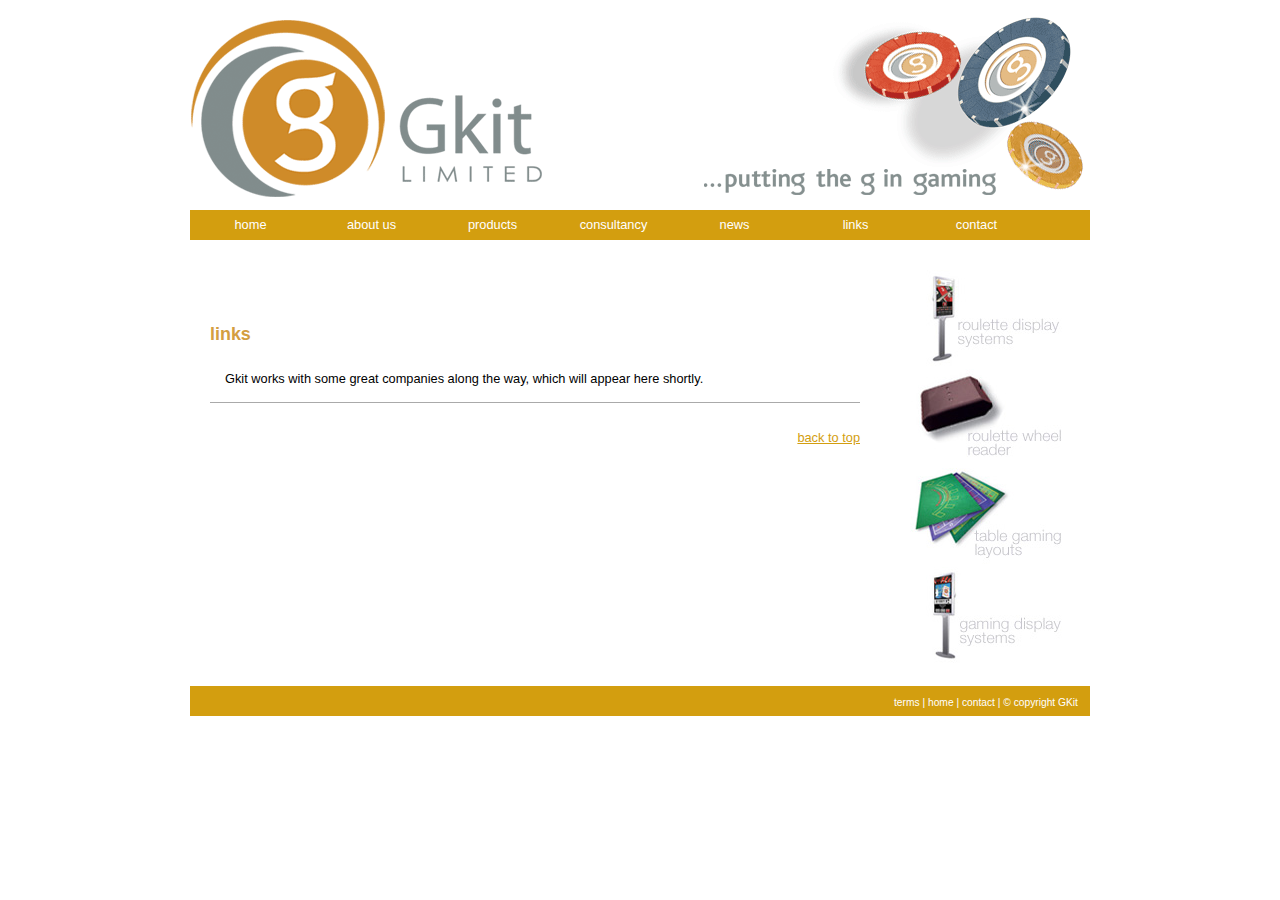
<file: html/links.html>
<!DOCTYPE html PUBLIC "-//W3C//DTD XHTML 1.0 Strict//EN" "http://www.w3.org/TR/xhtml1/DTD/xhtml1-strict.dtd">
<html xmlns="http://www.w3.org/1999/xhtml"><!-- InstanceBegin template="/Templates/main.dwt" codeOutsideHTMLIsLocked="false" -->
<head>
<!-- InstanceBeginEditable name="doctitle" -->
<title>&nbsp; GKit...putting the g in gaming &nbsp;</title>
<!-- InstanceEndEditable -->
<!-- Javascript - Fix the flash of unstyled content -->
	<script type="text/javascript">
<!--

function MM_preloadImages() { //v3.0
  var d=document; if(d.images){ if(!d.MM_p) d.MM_p=new Array();
    var i,j=d.MM_p.length,a=MM_preloadImages.arguments; for(i=0; i<a.length; i++)
    if (a[i].indexOf("#")!=0){ d.MM_p[j]=new Image; d.MM_p[j++].src=a[i];}}
}

function MM_swapImgRestore() { //v3.0
  var i,x,a=document.MM_sr; for(i=0;a&&i<a.length&&(x=a[i])&&x.oSrc;i++) x.src=x.oSrc;
}

function MM_findObj(n, d) { //v4.01
  var p,i,x;  if(!d) d=document; if((p=n.indexOf("?"))>0&&parent.frames.length) {
    d=parent.frames[n.substring(p+1)].document; n=n.substring(0,p);}
  if(!(x=d[n])&&d.all) x=d.all[n]; for (i=0;!x&&i<d.forms.length;i++) x=d.forms[i][n];
  for(i=0;!x&&d.layers&&i<d.layers.length;i++) x=MM_findObj(n,d.layers[i].document);
  if(!x && d.getElementById) x=d.getElementById(n); return x;
}

function MM_swapImage() { //v3.0
  var i,j=0,x,a=MM_swapImage.arguments; document.MM_sr=new Array; for(i=0;i<(a.length-2);i+=3)
   if ((x=MM_findObj(a[i]))!=null){document.MM_sr[j++]=x; if(!x.oSrc) x.oSrc=x.src; x.src=a[i+2];}
}
//-->
</script>
	<!-- Stylesheets -->
	<!-- Print Stylesheet -->
	<!-- Handheld Stylesheet -->
	<!-- Meta Information -->
	<meta http-equiv="content-type" content="text/html; charset=iso-8859-1" />
<meta http-equiv="cache-control" content="public" />
<meta http-equiv="pragma" content="no-cache" />
<meta http-equiv="expires" content="never" />
<meta name="language" content="en-gb" />
<meta name="robots" content="index, follow" />
<meta name="revisit-after" content="14 days" />

<meta name="keywords" content="gkit, gkituk, gkit uk, roulette, gaming displays, roulette wheel reader, g kit uk, g kit, table displays, table layout displays" />
<meta name="description" content="GKit...putting the g in gaming" />
<link href="../css/default.css" rel="stylesheet" type="text/css" />

<!-- Start Favicon -->

<link rel="shortcut icon" href="/images/favicon.ico" />

<!-- end Favicon -->

<!-- InstanceBeginEditable name="head" --><!-- InstanceEndEditable -->
</head>
<body onload="MM_preloadImages('../images/roulette_display_small_over.jpg','../images/wheel_reader_small_over.jpg','../images/game_display2_small_over.jpg','../images/game_layouts_small_over.jpg')">
<div id="container">

<div id="header">

			<div id="header-in"><a name="#top" id="#top"></a></div> 
			<!-- end #header-in -->

</div> <!-- end #header -->

		<div id="content-wrap">

		  <div id="navigation">

				<div id="navigation-in" class="navigation">
				 <ul>
<li><a href="../index.html">home<!--[if IE 7]><!--></a><!--<![endif]-->
<!--[if lte IE 6]><table><tr><td><![endif]-->
<!--[if lte IE 6]></td></tr></table></a><![endif]-->
</li>

<li><a href="about.html">about us <!--[if IE 7]><!--></a><!--<![endif]-->
<!--[if lte IE 6]><table><tr><td><![endif]-->
<!--[if lte IE 6]></td></tr></table></a><![endif]-->
</li>

<li><a href="products.html">products <!--[if IE 7]><!--></a><!--<![endif]-->
<!--[if lte IE 6]><table><tr><td><![endif]-->
<!--[if lte IE 6]></td></tr></table></a><![endif]-->

          <ul>
            <li><a href="roulette_display_systems.html">roulette display systems </a></li>
            <li><a href="roulette_wheel_reader%20.html">roulette wheel reader </a></li>
            <li><a href="game_displays.html">game displays </a></li>
            <li><a href="media_manager.html">media manager </a></li>
            <li><a href="table_layouts.html">table gaming layouts </a></li>

          </ul>
      </li>

<li><a href="consultancy.html">consultancy <!--[if IE 7]><!--></a><!--<![endif]-->
<!--[if lte IE 6]><table><tr><td><![endif]-->
<!--[if lte IE 6]></td></tr></table></a><![endif]-->
</li>

<li><a href="news.html">news<!--[if IE 7]><!--></a><!--<![endif]-->
<!--[if lte IE 6]><table><tr><td><![endif]-->
<!--[if lte IE 6]></td></tr></table></a><![endif]-->
</li>

<li><a href="links.html">links<!--[if IE 7]><!--></a><!--<![endif]-->
<!--[if lte IE 6]><table><tr><td><![endif]-->
<!--[if lte IE 6]></td></tr></table></a><![endif]-->
</li>

<li><a href="contact.html">contact<!--[if IE 7]><!--></a><!--<![endif]-->
<!--[if lte IE 6]><table><tr><td><![endif]-->
<!--[if lte IE 6]></td></tr></table></a><![endif]-->
</li>

</ul>
				</div> 
				<!-- end #navigation-in -->
				
				<div id="column" class="rfloat">

				  <div id="column-in"><!-- InstanceBeginEditable name="column" --><a href="../html/roulette_display_systems.html"><img src="../images/roulette_display_small.jpg" alt="gkit roullette" width="160" height="96" id="roulette" onmouseover="MM_swapImage('roulette','','../images/roulette_display_small_over.jpg',1)" onmouseout="MM_swapImgRestore()" /></a><a href="../html/roulette_wheel_reader .html"><img src="../images/wheel_reader_small.jpg" alt="gkit roullette" width="160" height="96" id="wheel" onmouseover="MM_swapImage('wheel','','../images/wheel_reader_small_over.jpg',1)" onmouseout="MM_swapImgRestore()" /></a><a href="../html/table_layouts.html"><img src="../images/game_layouts_small.jpg" alt="gkit roullette" width="160" height="96" id="layouts" onmouseover="MM_swapImage('layouts','','../images/game_layouts_small_over.jpg',1)" onmouseout="MM_swapImgRestore()" /></a><br />
                      <a href="../html/game_displays.html"><img src="../images/game_display2_small.jpg" alt="gaming displays" width="160" height="96" id="display" onmouseover="MM_swapImage('display','','../images/game_display2_small_over.jpg',1)" onmouseout="MM_swapImgRestore()" /></a><!-- InstanceEndEditable --></div>
				  <!-- end #column-in -->

			</div> <!-- end #column -->

			<div id="content">

			  <div id="content-in">
			    <p>&nbsp;</p>
			    <!-- InstanceBeginEditable name="content" -->
			    <h4>links		      </h4>
			    <p>Gkit works with some great companies along the way, which will appear here shortly.<br />
			    </p>
			    <hr />
                <p><a href="#top" class="backtotop">back to top </a></p>
                <p></p>
                <p>&nbsp;</p>
			    <p>&nbsp;</p>
			  <!-- InstanceEndEditable -->		      </div> 
				<!-- end #content-in -->

			</div> <!-- end #content -->
			<!-- end #content-wrap -->
		</div> 
						<div class="clear"></div>

		<div id="footer">

		  <div id="footer-in">
		    <p> <a href="#">terms</a> | <a href="../index.html">home</a> | <a href="contact.html">contact</a> |  &copy; copyright GKit </p>
		  </div> 
			<!-- end #footer-in -->

		</div> <!-- end #footer -->

	</div> <!-- end div#container -->



<!-- end of content, starting some javascript... -->

<!-- common functions -->
<script src="../javascript/common.js" type="text/javascript"></script>

<!-- start javascript tracking code -->
<script type="text/javascript">
	<!--
		// nothing yet
	-->
</script>
<!-- end javascript tracking code -->

</body>
<!-- InstanceEnd --></html>
</file>
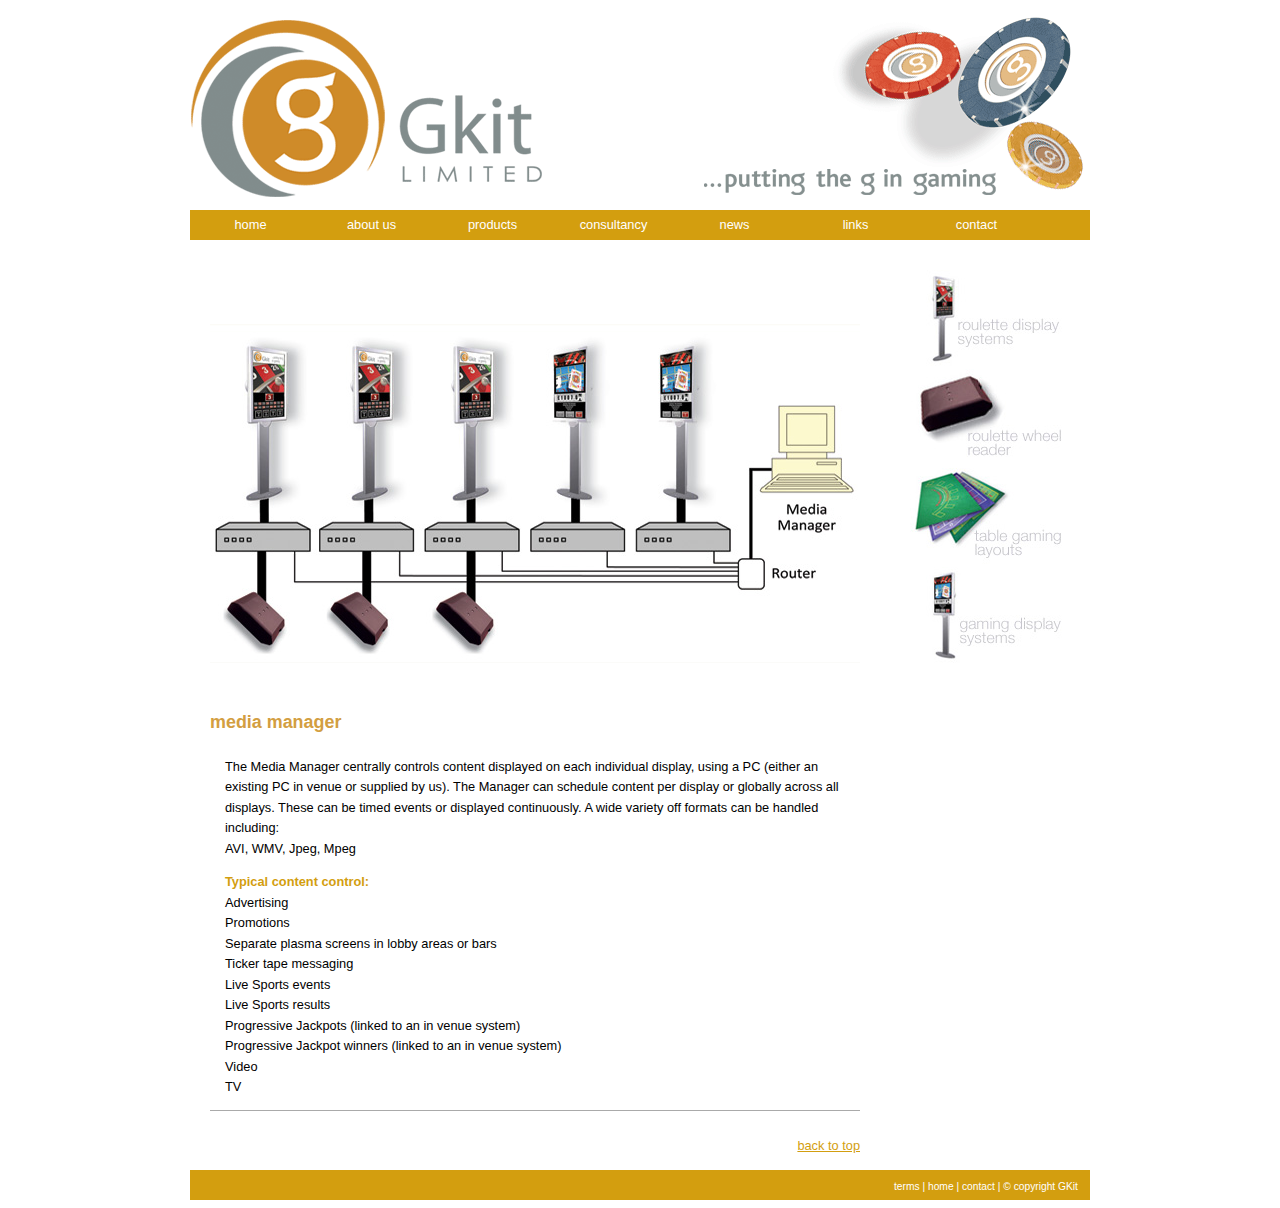
<file: html/media_manager.html>
<!DOCTYPE html PUBLIC "-//W3C//DTD XHTML 1.0 Strict//EN" "http://www.w3.org/TR/xhtml1/DTD/xhtml1-strict.dtd">
<html xmlns="http://www.w3.org/1999/xhtml"><!-- InstanceBegin template="/Templates/main.dwt" codeOutsideHTMLIsLocked="false" -->
<head>
<!-- InstanceBeginEditable name="doctitle" -->
<title>&nbsp; GKit...putting the g in gaming &nbsp;</title>
<!-- InstanceEndEditable -->
<!-- Javascript - Fix the flash of unstyled content -->
	<script type="text/javascript">
<!--

function MM_preloadImages() { //v3.0
  var d=document; if(d.images){ if(!d.MM_p) d.MM_p=new Array();
    var i,j=d.MM_p.length,a=MM_preloadImages.arguments; for(i=0; i<a.length; i++)
    if (a[i].indexOf("#")!=0){ d.MM_p[j]=new Image; d.MM_p[j++].src=a[i];}}
}

function MM_swapImgRestore() { //v3.0
  var i,x,a=document.MM_sr; for(i=0;a&&i<a.length&&(x=a[i])&&x.oSrc;i++) x.src=x.oSrc;
}

function MM_findObj(n, d) { //v4.01
  var p,i,x;  if(!d) d=document; if((p=n.indexOf("?"))>0&&parent.frames.length) {
    d=parent.frames[n.substring(p+1)].document; n=n.substring(0,p);}
  if(!(x=d[n])&&d.all) x=d.all[n]; for (i=0;!x&&i<d.forms.length;i++) x=d.forms[i][n];
  for(i=0;!x&&d.layers&&i<d.layers.length;i++) x=MM_findObj(n,d.layers[i].document);
  if(!x && d.getElementById) x=d.getElementById(n); return x;
}

function MM_swapImage() { //v3.0
  var i,j=0,x,a=MM_swapImage.arguments; document.MM_sr=new Array; for(i=0;i<(a.length-2);i+=3)
   if ((x=MM_findObj(a[i]))!=null){document.MM_sr[j++]=x; if(!x.oSrc) x.oSrc=x.src; x.src=a[i+2];}
}
//-->
</script>
	<!-- Stylesheets -->
	<!-- Print Stylesheet -->
	<!-- Handheld Stylesheet -->
	<!-- Meta Information -->
	<meta http-equiv="content-type" content="text/html; charset=iso-8859-1" />
<meta http-equiv="cache-control" content="public" />
<meta http-equiv="pragma" content="no-cache" />
<meta http-equiv="expires" content="never" />
<meta name="language" content="en-gb" />
<meta name="robots" content="index, follow" />
<meta name="revisit-after" content="14 days" />

<meta name="keywords" content="gkit, gkituk, gkit uk, roulette, gaming displays, roulette wheel reader, g kit uk, g kit, table displays, table layout displays" />
<meta name="description" content="GKit...putting the g in gaming" />
<link href="../css/default.css" rel="stylesheet" type="text/css" />

<!-- Start Favicon -->

<link rel="shortcut icon" href="/images/favicon.ico" />

<!-- end Favicon -->

<!-- InstanceBeginEditable name="head" -->
<style type="text/css">
<!--
.style1 {
	color: #D39E0F;
	font-weight: bold;
}
-->
</style>
<!-- InstanceEndEditable -->
</head>
<body onload="MM_preloadImages('../images/roulette_display_small_over.jpg','../images/wheel_reader_small_over.jpg','../images/game_display2_small_over.jpg','../images/game_layouts_small_over.jpg')">
<div id="container">

<div id="header">

			<div id="header-in"><a name="#top" id="#top"></a></div> 
			<!-- end #header-in -->

</div> <!-- end #header -->

		<div id="content-wrap">

		  <div id="navigation">

				<div id="navigation-in" class="navigation">
				 <ul>
<li><a href="../index.html">home<!--[if IE 7]><!--></a><!--<![endif]-->
<!--[if lte IE 6]><table><tr><td><![endif]-->
<!--[if lte IE 6]></td></tr></table></a><![endif]-->
</li>

<li><a href="about.html">about us <!--[if IE 7]><!--></a><!--<![endif]-->
<!--[if lte IE 6]><table><tr><td><![endif]-->
<!--[if lte IE 6]></td></tr></table></a><![endif]-->
</li>

<li><a href="products.html">products <!--[if IE 7]><!--></a><!--<![endif]-->
<!--[if lte IE 6]><table><tr><td><![endif]-->
<!--[if lte IE 6]></td></tr></table></a><![endif]-->

          <ul>
            <li><a href="roulette_display_systems.html">roulette display systems </a></li>
            <li><a href="roulette_wheel_reader%20.html">roulette wheel reader </a></li>
            <li><a href="game_displays.html">game displays </a></li>
            <li><a href="media_manager.html">media manager </a></li>
            <li><a href="table_layouts.html">table gaming layouts </a></li>

          </ul>
      </li>

<li><a href="consultancy.html">consultancy <!--[if IE 7]><!--></a><!--<![endif]-->
<!--[if lte IE 6]><table><tr><td><![endif]-->
<!--[if lte IE 6]></td></tr></table></a><![endif]-->
</li>

<li><a href="news.html">news<!--[if IE 7]><!--></a><!--<![endif]-->
<!--[if lte IE 6]><table><tr><td><![endif]-->
<!--[if lte IE 6]></td></tr></table></a><![endif]-->
</li>

<li><a href="links.html">links<!--[if IE 7]><!--></a><!--<![endif]-->
<!--[if lte IE 6]><table><tr><td><![endif]-->
<!--[if lte IE 6]></td></tr></table></a><![endif]-->
</li>

<li><a href="contact.html">contact<!--[if IE 7]><!--></a><!--<![endif]-->
<!--[if lte IE 6]><table><tr><td><![endif]-->
<!--[if lte IE 6]></td></tr></table></a><![endif]-->
</li>

</ul>
				</div> 
				<!-- end #navigation-in -->
				
				<div id="column" class="rfloat">

				  <div id="column-in"><!-- InstanceBeginEditable name="column" --><a href="../html/roulette_display_systems.html"><img src="../images/roulette_display_small.jpg" alt="gkit roullette" width="160" height="96" id="roulette" onmouseover="MM_swapImage('roulette','','../images/roulette_display_small_over.jpg',1)" onmouseout="MM_swapImgRestore()" /></a><a href="../html/roulette_wheel_reader .html"><img src="../images/wheel_reader_small.jpg" alt="gkit roullette" width="160" height="96" id="wheel" onmouseover="MM_swapImage('wheel','','../images/wheel_reader_small_over.jpg',1)" onmouseout="MM_swapImgRestore()" /></a><a href="../html/table_layouts.html"><img src="../images/game_layouts_small.jpg" alt="gkit roullette" width="160" height="96" id="layouts" onmouseover="MM_swapImage('layouts','','../images/game_layouts_small_over.jpg',1)" onmouseout="MM_swapImgRestore()" /></a><br />
                      <a href="../html/game_displays.html"><img src="../images/game_display2_small.jpg" alt="gaming displays" width="160" height="96" id="display" onmouseover="MM_swapImage('display','','../images/game_display2_small_over.jpg',1)" onmouseout="MM_swapImgRestore()" /></a><!-- InstanceEndEditable --></div>
				  <!-- end #column-in -->

			</div> <!-- end #column -->

			<div id="content">

			  <div id="content-in">
			    <p>&nbsp;</p>
			    <!-- InstanceBeginEditable name="content" -->
			    <h4><img name="" src="../images/media_manager1.jpg" width="650" height="339" alt="media manager" /></h4>
			    <h4>media manager</h4>
			    <p>The Media Manager centrally controls content displayed on each individual display, using a PC (either an existing PC in venue or supplied by us). The Manager can schedule content per display or globally across all displays. These can be timed events or displayed continuously. A wide variety off formats can be handled including: <br />
		        AVI, WMV, Jpeg, Mpeg </p>
			    <p><span class="style1">Typical content control: </span><br />
			      Advertising <br />
			      Promotions <br />
			      Separate plasma screens in lobby areas or bars <br />
			      Ticker tape messaging <br />
			      Live Sports events <br />
			      Live Sports results <br />
			      Progressive Jackpots (linked to an in venue system) <br />
			      Progressive Jackpot winners (linked to an in venue system) <br />
			      Video <br />
		      TV</p>
			    <hr />
                <p><a href="#top" class="backtotop">back to top </a></p>
                <p>&nbsp;</p>
			    <!-- InstanceEndEditable -->		      </div> 
				<!-- end #content-in -->

			</div> <!-- end #content -->
			<!-- end #content-wrap -->
		</div> 
						<div class="clear"></div>

		<div id="footer">

		  <div id="footer-in">
		    <p> <a href="#">terms</a> | <a href="../index.html">home</a> | <a href="contact.html">contact</a> |  &copy; copyright GKit </p>
		  </div> 
			<!-- end #footer-in -->

		</div> <!-- end #footer -->

	</div> <!-- end div#container -->



<!-- end of content, starting some javascript... -->

<!-- common functions -->
<script src="../javascript/common.js" type="text/javascript"></script>

<!-- start javascript tracking code -->
<script type="text/javascript">
	<!--
		// nothing yet
	-->
</script>
<!-- end javascript tracking code -->

</body>
<!-- InstanceEnd --></html>
</file>
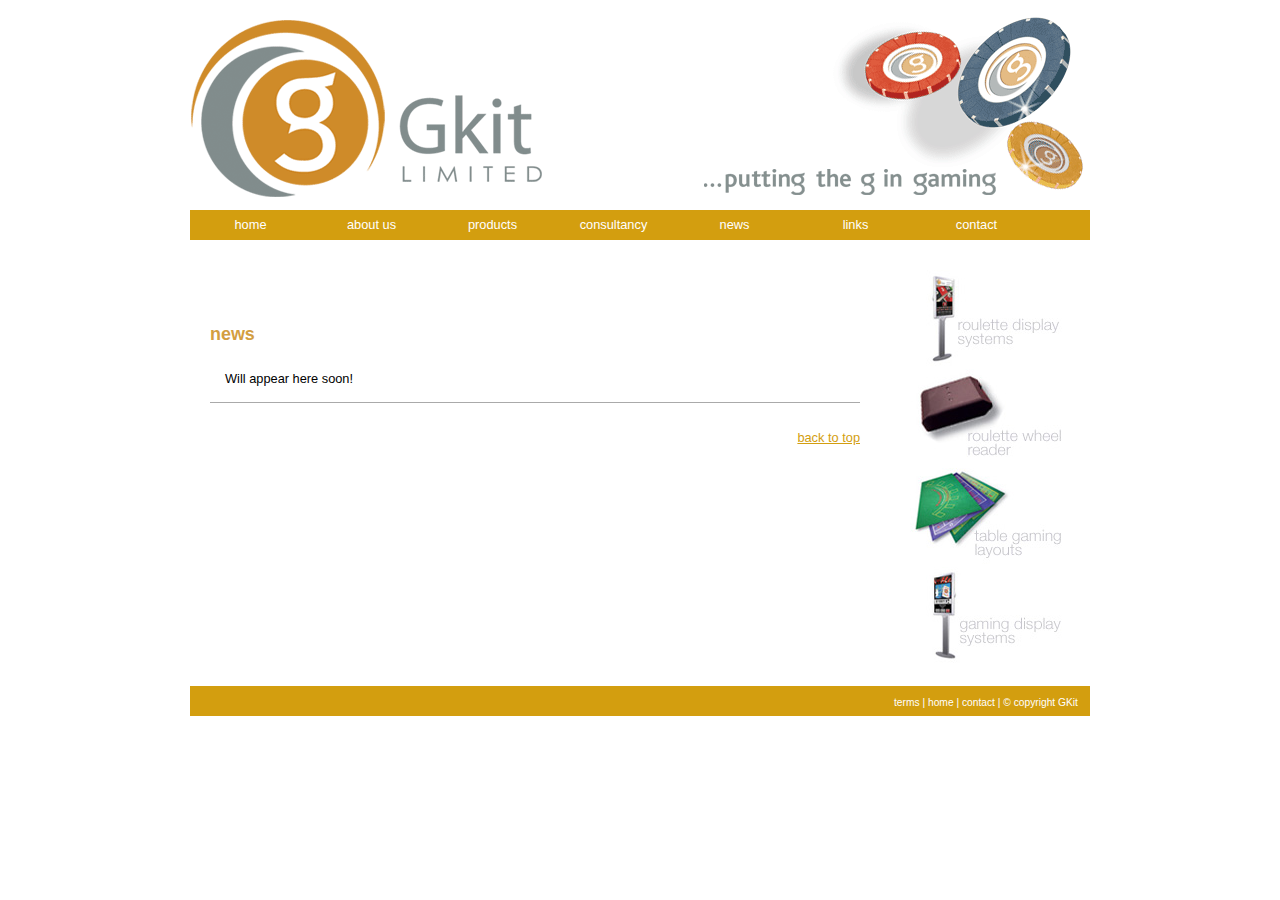
<file: html/news.html>
<!DOCTYPE html PUBLIC "-//W3C//DTD XHTML 1.0 Strict//EN" "http://www.w3.org/TR/xhtml1/DTD/xhtml1-strict.dtd">
<html xmlns="http://www.w3.org/1999/xhtml"><!-- InstanceBegin template="/Templates/main.dwt" codeOutsideHTMLIsLocked="false" -->
<head>
<!-- InstanceBeginEditable name="doctitle" -->
<title>&nbsp; GKit...putting the g in gaming &nbsp;</title>
<!-- InstanceEndEditable -->
<!-- Javascript - Fix the flash of unstyled content -->
	<script type="text/javascript">
<!--

function MM_preloadImages() { //v3.0
  var d=document; if(d.images){ if(!d.MM_p) d.MM_p=new Array();
    var i,j=d.MM_p.length,a=MM_preloadImages.arguments; for(i=0; i<a.length; i++)
    if (a[i].indexOf("#")!=0){ d.MM_p[j]=new Image; d.MM_p[j++].src=a[i];}}
}

function MM_swapImgRestore() { //v3.0
  var i,x,a=document.MM_sr; for(i=0;a&&i<a.length&&(x=a[i])&&x.oSrc;i++) x.src=x.oSrc;
}

function MM_findObj(n, d) { //v4.01
  var p,i,x;  if(!d) d=document; if((p=n.indexOf("?"))>0&&parent.frames.length) {
    d=parent.frames[n.substring(p+1)].document; n=n.substring(0,p);}
  if(!(x=d[n])&&d.all) x=d.all[n]; for (i=0;!x&&i<d.forms.length;i++) x=d.forms[i][n];
  for(i=0;!x&&d.layers&&i<d.layers.length;i++) x=MM_findObj(n,d.layers[i].document);
  if(!x && d.getElementById) x=d.getElementById(n); return x;
}

function MM_swapImage() { //v3.0
  var i,j=0,x,a=MM_swapImage.arguments; document.MM_sr=new Array; for(i=0;i<(a.length-2);i+=3)
   if ((x=MM_findObj(a[i]))!=null){document.MM_sr[j++]=x; if(!x.oSrc) x.oSrc=x.src; x.src=a[i+2];}
}
//-->
</script>
	<!-- Stylesheets -->
	<!-- Print Stylesheet -->
	<!-- Handheld Stylesheet -->
	<!-- Meta Information -->
	<meta http-equiv="content-type" content="text/html; charset=iso-8859-1" />
<meta http-equiv="cache-control" content="public" />
<meta http-equiv="pragma" content="no-cache" />
<meta http-equiv="expires" content="never" />
<meta name="language" content="en-gb" />
<meta name="robots" content="index, follow" />
<meta name="revisit-after" content="14 days" />

<meta name="keywords" content="gkit, gkituk, gkit uk, roulette, gaming displays, roulette wheel reader, g kit uk, g kit, table displays, table layout displays" />
<meta name="description" content="GKit...putting the g in gaming" />
<link href="../css/default.css" rel="stylesheet" type="text/css" />

<!-- Start Favicon -->

<link rel="shortcut icon" href="/images/favicon.ico" />

<!-- end Favicon -->

<!-- InstanceBeginEditable name="head" --><!-- InstanceEndEditable -->
</head>
<body onload="MM_preloadImages('../images/roulette_display_small_over.jpg','../images/wheel_reader_small_over.jpg','../images/game_display2_small_over.jpg','../images/game_layouts_small_over.jpg')">
<div id="container">

<div id="header">

			<div id="header-in"><a name="#top" id="#top"></a></div> 
			<!-- end #header-in -->

</div> <!-- end #header -->

		<div id="content-wrap">

		  <div id="navigation">

				<div id="navigation-in" class="navigation">
				 <ul>
<li><a href="../index.html">home<!--[if IE 7]><!--></a><!--<![endif]-->
<!--[if lte IE 6]><table><tr><td><![endif]-->
<!--[if lte IE 6]></td></tr></table></a><![endif]-->
</li>

<li><a href="about.html">about us <!--[if IE 7]><!--></a><!--<![endif]-->
<!--[if lte IE 6]><table><tr><td><![endif]-->
<!--[if lte IE 6]></td></tr></table></a><![endif]-->
</li>

<li><a href="products.html">products <!--[if IE 7]><!--></a><!--<![endif]-->
<!--[if lte IE 6]><table><tr><td><![endif]-->
<!--[if lte IE 6]></td></tr></table></a><![endif]-->

          <ul>
            <li><a href="roulette_display_systems.html">roulette display systems </a></li>
            <li><a href="roulette_wheel_reader%20.html">roulette wheel reader </a></li>
            <li><a href="game_displays.html">game displays </a></li>
            <li><a href="media_manager.html">media manager </a></li>
            <li><a href="table_layouts.html">table gaming layouts </a></li>

          </ul>
      </li>

<li><a href="consultancy.html">consultancy <!--[if IE 7]><!--></a><!--<![endif]-->
<!--[if lte IE 6]><table><tr><td><![endif]-->
<!--[if lte IE 6]></td></tr></table></a><![endif]-->
</li>

<li><a href="news.html">news<!--[if IE 7]><!--></a><!--<![endif]-->
<!--[if lte IE 6]><table><tr><td><![endif]-->
<!--[if lte IE 6]></td></tr></table></a><![endif]-->
</li>

<li><a href="links.html">links<!--[if IE 7]><!--></a><!--<![endif]-->
<!--[if lte IE 6]><table><tr><td><![endif]-->
<!--[if lte IE 6]></td></tr></table></a><![endif]-->
</li>

<li><a href="contact.html">contact<!--[if IE 7]><!--></a><!--<![endif]-->
<!--[if lte IE 6]><table><tr><td><![endif]-->
<!--[if lte IE 6]></td></tr></table></a><![endif]-->
</li>

</ul>
				</div> 
				<!-- end #navigation-in -->
				
				<div id="column" class="rfloat">

				  <div id="column-in"><!-- InstanceBeginEditable name="column" --><a href="../html/roulette_display_systems.html"><img src="../images/roulette_display_small.jpg" alt="gkit roullette" width="160" height="96" id="roulette" onmouseover="MM_swapImage('roulette','','../images/roulette_display_small_over.jpg',1)" onmouseout="MM_swapImgRestore()" /></a><a href="../html/roulette_wheel_reader .html"><img src="../images/wheel_reader_small.jpg" alt="gkit roullette" width="160" height="96" id="wheel" onmouseover="MM_swapImage('wheel','','../images/wheel_reader_small_over.jpg',1)" onmouseout="MM_swapImgRestore()" /></a><a href="../html/table_layouts.html"><img src="../images/game_layouts_small.jpg" alt="gkit roullette" width="160" height="96" id="layouts" onmouseover="MM_swapImage('layouts','','../images/game_layouts_small_over.jpg',1)" onmouseout="MM_swapImgRestore()" /></a><br />
                      <a href="../html/game_displays.html"><img src="../images/game_display2_small.jpg" alt="gaming displays" width="160" height="96" id="display" onmouseover="MM_swapImage('display','','../images/game_display2_small_over.jpg',1)" onmouseout="MM_swapImgRestore()" /></a><!-- InstanceEndEditable --></div>
				  <!-- end #column-in -->

			</div> <!-- end #column -->

			<div id="content">

			  <div id="content-in">
			    <p>&nbsp;</p>
			    <!-- InstanceBeginEditable name="content" -->
			    <h4>news		      </h4>
			    <p>Will appear here soon!</p>
			    <hr />
                <p><a href="#top" class="backtotop">back to top </a></p>
                <p></p>
                <p>&nbsp;</p>
			    <p>&nbsp;</p>
			  <!-- InstanceEndEditable -->		      </div> 
				<!-- end #content-in -->

			</div> <!-- end #content -->
			<!-- end #content-wrap -->
		</div> 
						<div class="clear"></div>

		<div id="footer">

		  <div id="footer-in">
		    <p> <a href="#">terms</a> | <a href="../index.html">home</a> | <a href="contact.html">contact</a> |  &copy; copyright GKit </p>
		  </div> 
			<!-- end #footer-in -->

		</div> <!-- end #footer -->

	</div> <!-- end div#container -->



<!-- end of content, starting some javascript... -->

<!-- common functions -->
<script src="../javascript/common.js" type="text/javascript"></script>

<!-- start javascript tracking code -->
<script type="text/javascript">
	<!--
		// nothing yet
	-->
</script>
<!-- end javascript tracking code -->

</body>
<!-- InstanceEnd --></html>
</file>
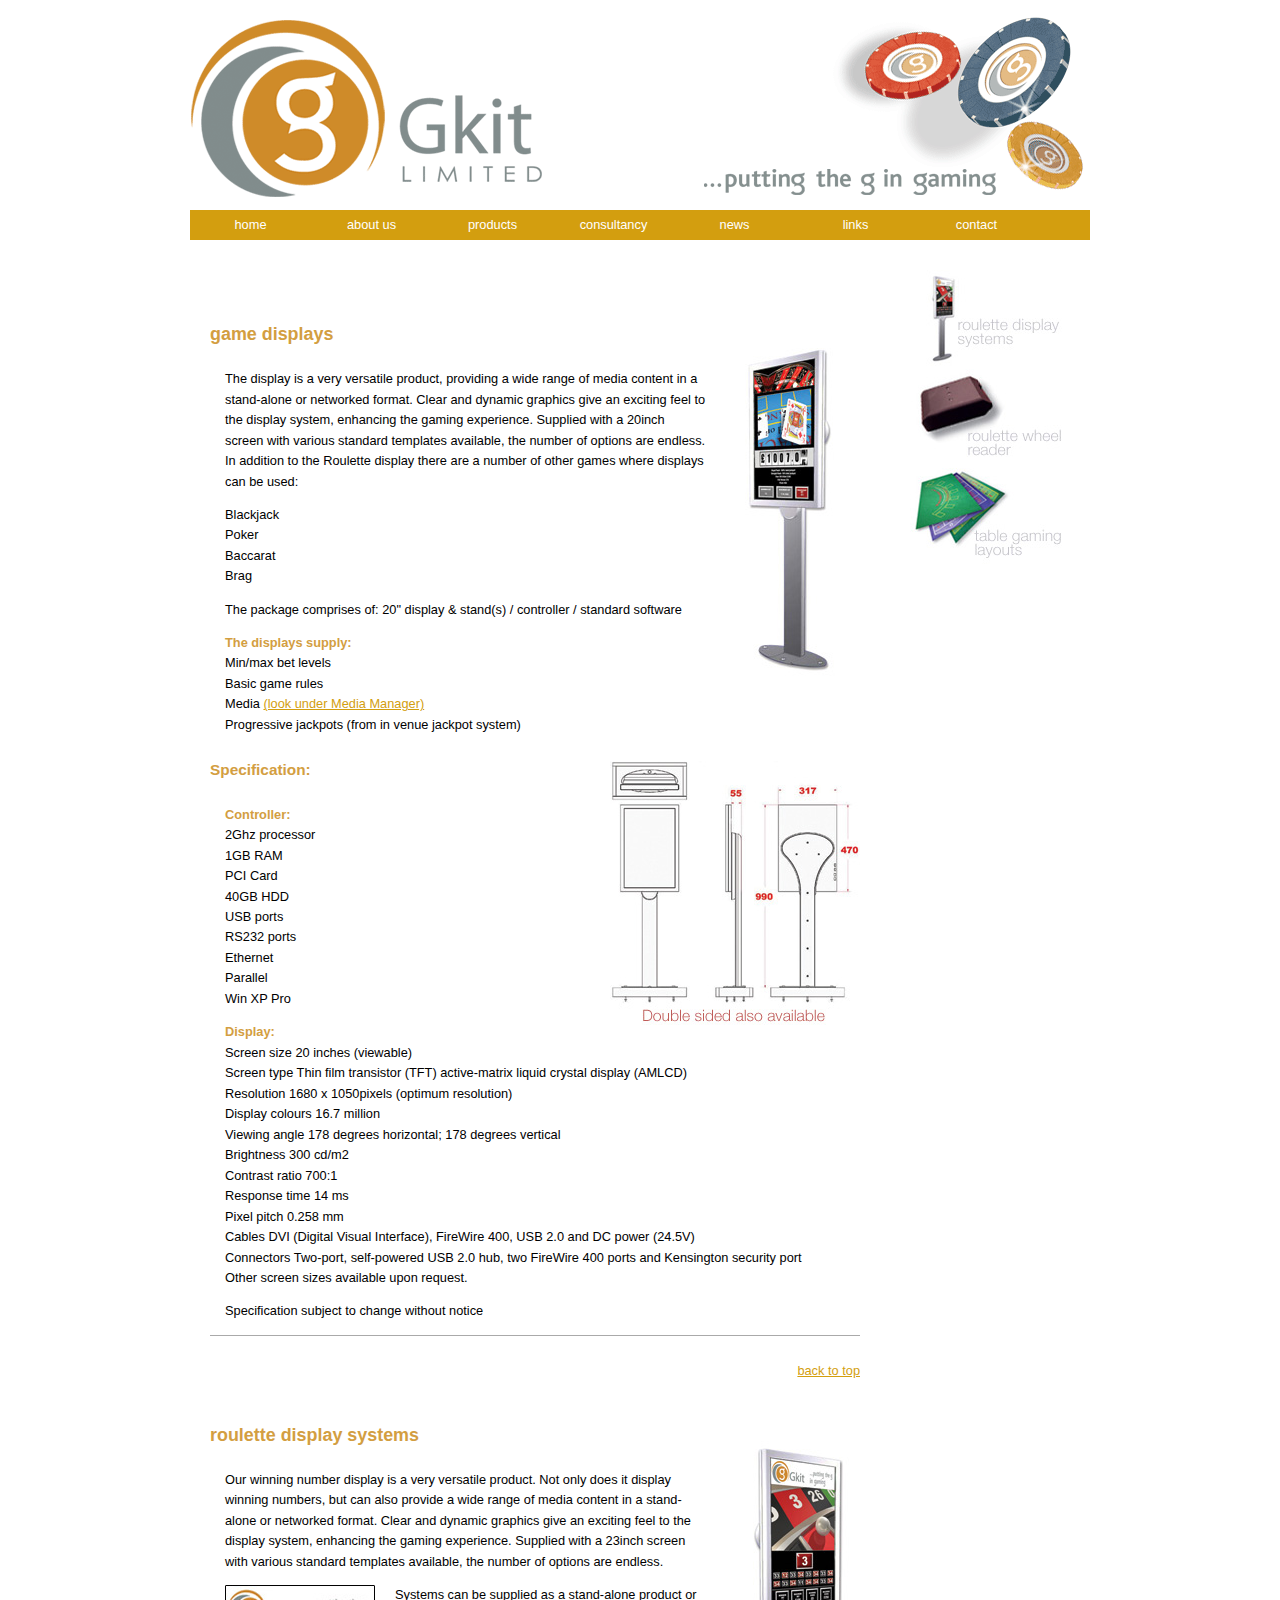
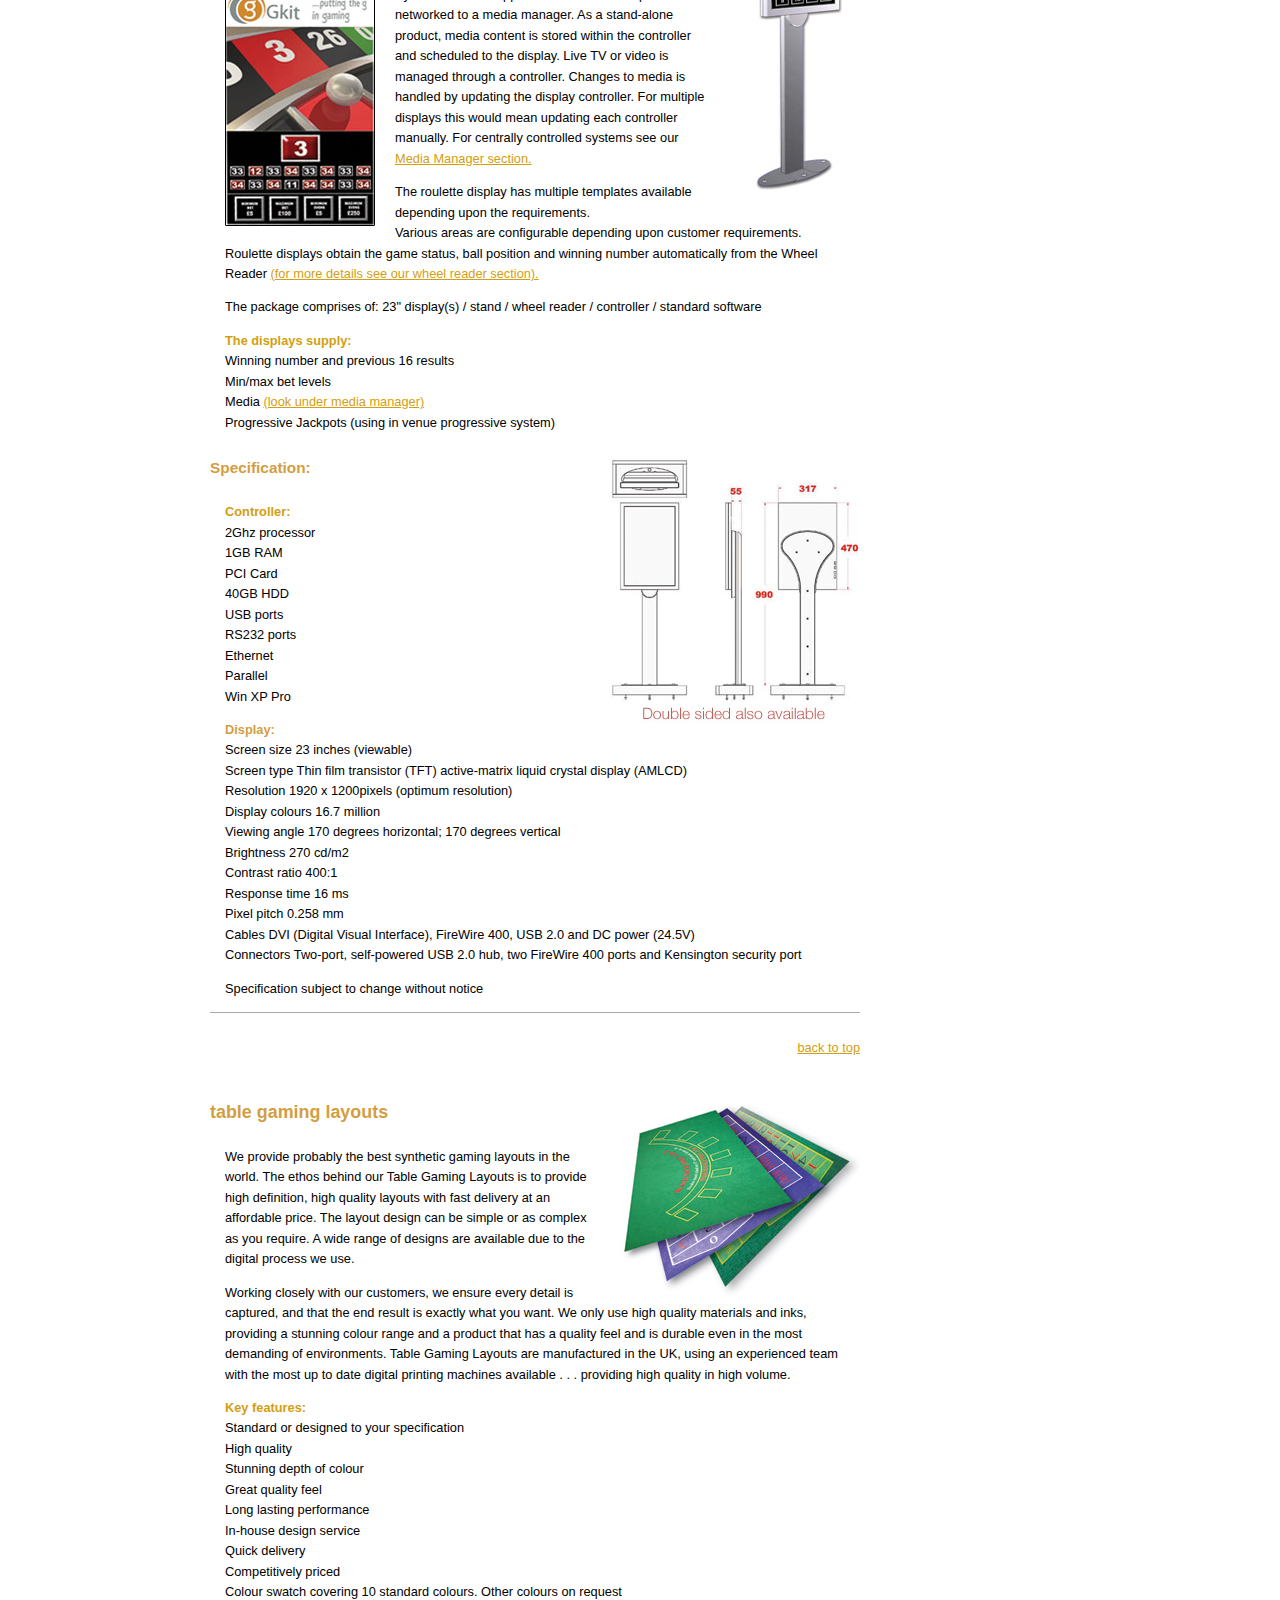
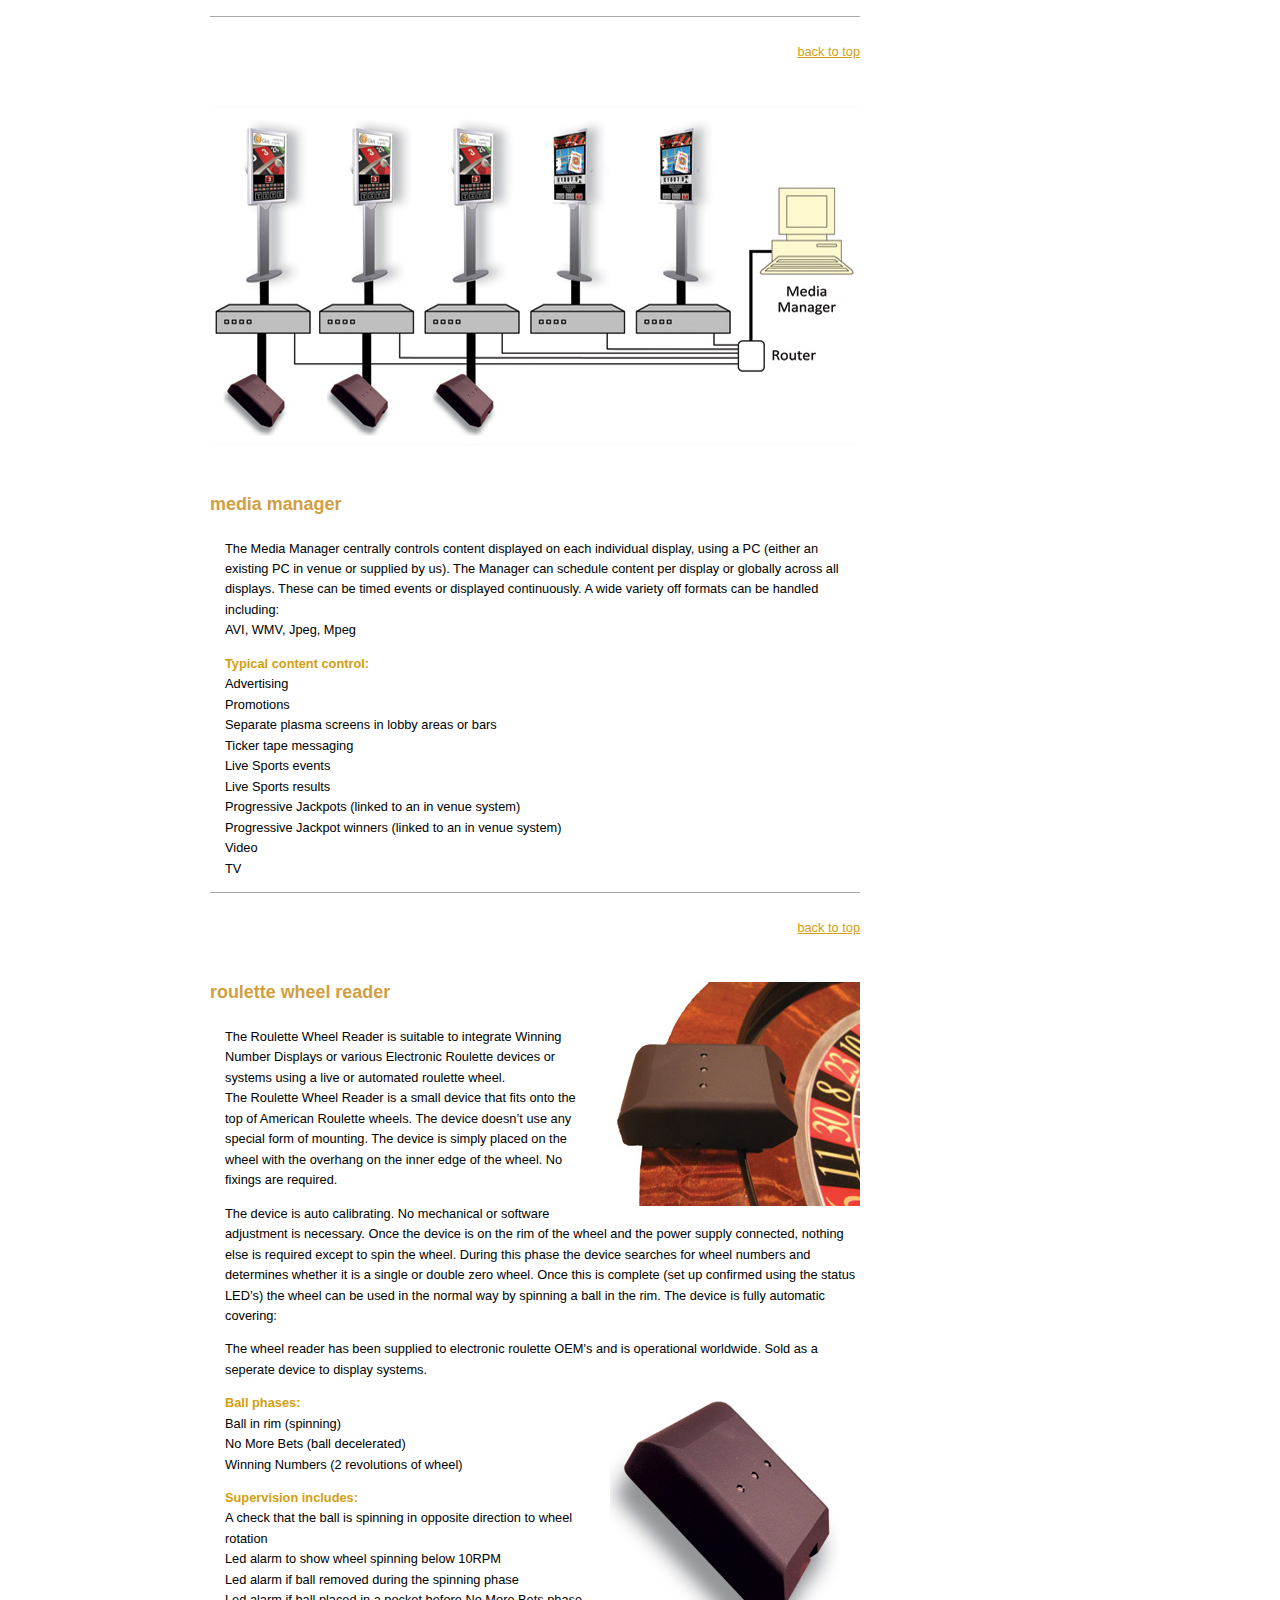
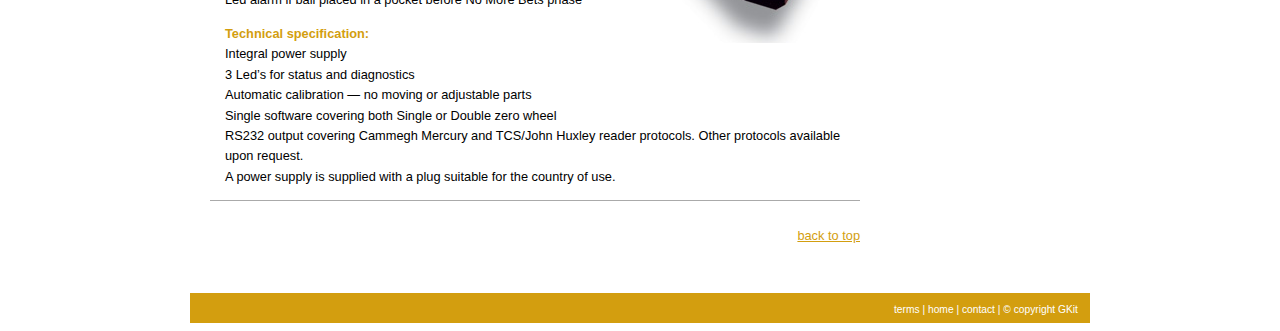
<file: html/products.html>
<!DOCTYPE html PUBLIC "-//W3C//DTD XHTML 1.0 Strict//EN" "http://www.w3.org/TR/xhtml1/DTD/xhtml1-strict.dtd">
<html xmlns="http://www.w3.org/1999/xhtml"><!-- InstanceBegin template="/Templates/main.dwt" codeOutsideHTMLIsLocked="false" -->
<head>
<!-- InstanceBeginEditable name="doctitle" -->
<title>&nbsp; GKit...putting the g in gaming &nbsp;</title>
<!-- InstanceEndEditable -->
<!-- Javascript - Fix the flash of unstyled content -->
	<script type="text/javascript">
<!--

function MM_preloadImages() { //v3.0
  var d=document; if(d.images){ if(!d.MM_p) d.MM_p=new Array();
    var i,j=d.MM_p.length,a=MM_preloadImages.arguments; for(i=0; i<a.length; i++)
    if (a[i].indexOf("#")!=0){ d.MM_p[j]=new Image; d.MM_p[j++].src=a[i];}}
}

function MM_swapImgRestore() { //v3.0
  var i,x,a=document.MM_sr; for(i=0;a&&i<a.length&&(x=a[i])&&x.oSrc;i++) x.src=x.oSrc;
}

function MM_findObj(n, d) { //v4.01
  var p,i,x;  if(!d) d=document; if((p=n.indexOf("?"))>0&&parent.frames.length) {
    d=parent.frames[n.substring(p+1)].document; n=n.substring(0,p);}
  if(!(x=d[n])&&d.all) x=d.all[n]; for (i=0;!x&&i<d.forms.length;i++) x=d.forms[i][n];
  for(i=0;!x&&d.layers&&i<d.layers.length;i++) x=MM_findObj(n,d.layers[i].document);
  if(!x && d.getElementById) x=d.getElementById(n); return x;
}

function MM_swapImage() { //v3.0
  var i,j=0,x,a=MM_swapImage.arguments; document.MM_sr=new Array; for(i=0;i<(a.length-2);i+=3)
   if ((x=MM_findObj(a[i]))!=null){document.MM_sr[j++]=x; if(!x.oSrc) x.oSrc=x.src; x.src=a[i+2];}
}
//-->
</script>
	<!-- Stylesheets -->
	<!-- Print Stylesheet -->
	<!-- Handheld Stylesheet -->
	<!-- Meta Information -->
	<meta http-equiv="content-type" content="text/html; charset=iso-8859-1" />
<meta http-equiv="cache-control" content="public" />
<meta http-equiv="pragma" content="no-cache" />
<meta http-equiv="expires" content="never" />
<meta name="language" content="en-gb" />
<meta name="robots" content="index, follow" />
<meta name="revisit-after" content="14 days" />

<meta name="keywords" content="gkit, gkituk, gkit uk, roulette, gaming displays, roulette wheel reader, g kit uk, g kit, table displays, table layout displays" />
<meta name="description" content="GKit...putting the g in gaming" />
<link href="../css/default.css" rel="stylesheet" type="text/css" />

<!-- Start Favicon -->

<link rel="shortcut icon" href="/images/favicon.ico" />

<!-- end Favicon -->

<!-- InstanceBeginEditable name="head" -->
<style type="text/css">
<!--
.style1 {
	color: #D39E41;
	font-weight: bold;
}
.style2 {
	color: #E6AA41;
	font-weight: bold;
}
.style3 {
	color: #DCAD59;
	font-weight: bold;
}
.style4 {
	color: #D59E41;
	font-weight: bold;
}
.style7 {color: #D39E41}
.style8 {
	color: #E7B141;
	font-weight: bold;
}
.style9 {
	color: #D99E41;
	font-weight: bold;
}
.style10 {	color: #D39E0F;
	font-weight: bold;
}
.style11 {color: #D39E0F}
-->
</style>
<!-- InstanceEndEditable -->
</head>
<body onload="MM_preloadImages('../images/roulette_display_small_over.jpg','../images/wheel_reader_small_over.jpg','../images/game_display2_small_over.jpg','../images/game_layouts_small_over.jpg')">
<div id="container">

<div id="header">

			<div id="header-in"><a name="#top" id="#top"></a></div> 
			<!-- end #header-in -->

</div> <!-- end #header -->

		<div id="content-wrap">

		  <div id="navigation">

				<div id="navigation-in" class="navigation">
				 <ul>
<li><a href="../index.html">home<!--[if IE 7]><!--></a><!--<![endif]-->
<!--[if lte IE 6]><table><tr><td><![endif]-->
<!--[if lte IE 6]></td></tr></table></a><![endif]-->
</li>

<li><a href="about.html">about us <!--[if IE 7]><!--></a><!--<![endif]-->
<!--[if lte IE 6]><table><tr><td><![endif]-->
<!--[if lte IE 6]></td></tr></table></a><![endif]-->
</li>

<li><a href="products.html">products <!--[if IE 7]><!--></a><!--<![endif]-->
<!--[if lte IE 6]><table><tr><td><![endif]-->
<!--[if lte IE 6]></td></tr></table></a><![endif]-->

          <ul>
            <li><a href="roulette_display_systems.html">roulette display systems </a></li>
            <li><a href="roulette_wheel_reader%20.html">roulette wheel reader </a></li>
            <li><a href="game_displays.html">game displays </a></li>
            <li><a href="media_manager.html">media manager </a></li>
            <li><a href="table_layouts.html">table gaming layouts </a></li>

          </ul>
      </li>

<li><a href="consultancy.html">consultancy <!--[if IE 7]><!--></a><!--<![endif]-->
<!--[if lte IE 6]><table><tr><td><![endif]-->
<!--[if lte IE 6]></td></tr></table></a><![endif]-->
</li>

<li><a href="news.html">news<!--[if IE 7]><!--></a><!--<![endif]-->
<!--[if lte IE 6]><table><tr><td><![endif]-->
<!--[if lte IE 6]></td></tr></table></a><![endif]-->
</li>

<li><a href="links.html">links<!--[if IE 7]><!--></a><!--<![endif]-->
<!--[if lte IE 6]><table><tr><td><![endif]-->
<!--[if lte IE 6]></td></tr></table></a><![endif]-->
</li>

<li><a href="contact.html">contact<!--[if IE 7]><!--></a><!--<![endif]-->
<!--[if lte IE 6]><table><tr><td><![endif]-->
<!--[if lte IE 6]></td></tr></table></a><![endif]-->
</li>

</ul>
				</div> 
				<!-- end #navigation-in -->
				
				<div id="column" class="rfloat">

				  <div id="column-in"><!-- InstanceBeginEditable name="column" --><a href="../html/roulette_display_systems.html"><img src="../images/roulette_display_small.jpg" alt="gkit roullette" width="160" height="96" id="roulette" onmouseover="MM_swapImage('roulette','','../images/roulette_display_small_over.jpg',1)" onmouseout="MM_swapImgRestore()" /></a><a href="../html/roulette_wheel_reader .html"><img src="../images/wheel_reader_small.jpg" alt="gkit roullette" width="160" height="96" id="wheel" onmouseover="MM_swapImage('wheel','','../images/wheel_reader_small_over.jpg',1)" onmouseout="MM_swapImgRestore()" /></a><a href="../html/table_layouts.html"><img src="../images/game_layouts_small.jpg" alt="gkit roullette" width="160" height="96" id="layouts" onmouseover="MM_swapImage('layouts','','../images/game_layouts_small_over.jpg',1)" onmouseout="MM_swapImgRestore()" /></a><br />
                      <a href="../html/game_displays.html"></a><!-- InstanceEndEditable --></div>
				  <!-- end #column-in -->

			</div> <!-- end #column -->

			<div id="content">

			  <div id="content-in">
			    <p>&nbsp;</p>
			    <!-- InstanceBeginEditable name="content" -->
			    <h4><img src="../images/game_display1.jpg" alt="gaming displays" width="139" height="385" class="rfloat" />game displays </h4>
			    <p>The  display is a very versatile product, providing a wide range of media content in a stand-alone or networked format. Clear and dynamic graphics give an exciting feel to the display system, enhancing the gaming experience. Supplied with a 20inch screen with various standard templates available, the number of options are endless. In addition to the Roulette display there are a number of other games where displays can be used: </p>
			    <p>Blackjack <br />
			      Poker <br />
			      Baccarat <br />
			      Brag </p>
			    <p>The package comprises of: 20&quot; display &amp; stand(s) /  controller / standard software </p>
			    <p><span class="style1">The displays supply: </span><br />
			      Min/max bet levels <br />
			      Basic game rules <br />
			      Media <a href="media_manager.html">(look under Media Manager) </a><br />
			      Progressive jackpots (from in venue jackpot system) </p>
			    <h5><strong><img src="../images/spec1.jpg" alt="display spec" width="250" height="266" class="rfloat" /></strong>Specification: </h5>
			    <p><span class="style1">Controller: </span><br />
			      2Ghz processor <br />
			      1GB RAM <br />
			      PCI Card <br />
			      40GB HDD <br />
			      USB ports <br />
			      RS232 ports <br />
			      Ethernet <br />
			      Parallel <br />
			      Win XP Pro </p>
			    <p><span class="style1">Display: </span><br />
			      Screen size 20 inches (viewable) <br />
			      Screen type Thin film transistor (TFT) active-matrix liquid crystal display (AMLCD) <br />
			      Resolution 1680 x 1050pixels (optimum resolution) <br />
			      Display colours 16.7 million <br />
			      Viewing angle 178 degrees horizontal; 178 degrees vertical <br />
			      Brightness 300 cd/m2 <br />
			      Contrast ratio 700:1 <br />
			      Response time 14 ms <br />
			      Pixel pitch 0.258 mm <br />
			      Cables DVI (Digital Visual Interface), FireWire 400, USB 2.0 and DC power (24.5V) <br />
			      Connectors Two-port, self-powered USB 2.0 hub, two FireWire 400 ports and Kensington security port <br />
			      Other screen sizes available upon request. </p>
			    <p>Specification subject to change without notice </p>
			    <hr />
                <p><a href="#top" class="backtotop">back to top </a></p>
                <p>&nbsp;</p>
                <p></p>
                <h4><img src="../images/roulette_display1.jpg" alt="roulette display systems" width="139" height="385" class="rfloat" />roulette display systems </h4>
                <p>Our winning  number display is a very versatile product. Not only does it display winning numbers, but can also provide a wide range of media content in a stand-alone or networked format. Clear and dynamic graphics give an exciting feel to the display system, enhancing the gaming experience. Supplied with a 23inch screen with various standard templates available, the number of options are endless. </p>
                <p><strong><img src="../images/display2.jpg" alt="roulette display" width="150" height="241" class="lfloat" /></strong>Systems can be supplied as a stand-alone product or networked to a media manager. As a stand-alone product, media content is stored within the controller and scheduled to the display. Live TV or video is managed through a controller. Changes to media is handled by updating the display controller. For multiple displays this would mean updating each controller manually. For centrally controlled systems see our <a href="media_manager.html">Media Manager section.</a> </p>
                <p>The roulette display has multiple templates available depending upon the requirements.<br />
                  Various areas  are configurable depending upon customer requirements. <br />
                  Roulette displays obtain the game status, ball position and winning number automatically from the  Wheel Reader <a href="roulette_wheel_reader .html">(for more details see our wheel reader section). </a></p>
                <p>The package comprises of: 23&quot; display(s) / stand / wheel reader / controller / standard software </p>
                <p><span class="style10">The displays supply:</span> <br />
                  Winning number and previous 16 results <br />
                  Min/max bet levels <br />
                  Media <a href="media_manager.html">(look under media manager) </a><br />
                  Progressive Jackpots (using in venue progressive system) </p>
                <h5><strong><img src="../images/spec1.jpg" alt="display spec" width="250" height="266" class="rfloat" /></strong>Specification: </h5>
                <p><span class="style10">Controller: </span><br />
                  2Ghz processor <br />
                  1GB RAM <br />
                  PCI Card <br />
                  40GB HDD <br />
                  USB ports <br />
                  RS232 ports <br />
                  Ethernet <br />
                  Parallel <br />
                  Win XP Pro</p>
                <p><span class="style1">Display: </span><br />
                  Screen size 23 inches (viewable) <br />
                  Screen type Thin film transistor (TFT) active-matrix liquid crystal display (AMLCD) <br />
                  Resolution 1920 x 1200pixels (optimum resolution) <br />
                  Display colours 16.7 million <br />
                  Viewing angle 170 degrees horizontal; 170 degrees vertical <br />
                  Brightness 270 cd/m2 <br />
                  Contrast ratio 400:1 <br />
                  Response time 16 ms <br />
                  Pixel pitch 0.258 mm <br />
                  Cables DVI (Digital Visual Interface), FireWire 400, USB 2.0 and DC power (24.5V) <br />
                  Connectors Two-port, self-powered USB 2.0 hub, two FireWire 400 ports and Kensington security port </p>
                <p>Specification subject to change without notice </p>
                <hr />
                <p><a href="#top" class="backtotop">back to top </a></p>
                <p>&nbsp;</p>
                <h4><img src="../images/game_layouts.jpg" alt="gaming layouts" width="250" height="194" class="rfloat" /> table gaming layouts</h4>
                <p>We provide probably the best synthetic gaming layouts in the world. The ethos behind our Table Gaming Layouts is to provide high definition, high quality layouts with fast delivery at an affordable price. The layout design can be simple or as complex as you require. A wide range of designs are available due to the digital process we use. </p>
                <p>Working closely with our customers, we ensure every detail is captured, and that the end result is exactly what you want. We only use high quality materials and inks, providing a stunning colour range and a product that has a quality feel and is durable  even in the most demanding of environments. Table Gaming Layouts are manufactured in the UK, using an experienced team with the most up to date digital printing machines available . . . providing high quality in high volume. </p>
                <p><span class="style10">Key features: </span><br />
                  Standard or designed to your specification <br />
                  High quality <br />
                  Stunning depth of colour <br />
                  Great quality feel <br />
                  Long lasting performance <br />
                  In-house design service <br />
                  Quick delivery <br />
                  Competitively priced <br />
                  Colour swatch covering 10 standard colours. Other colours on request </p>
                <hr />
                <p><a href="#top" class="backtotop">back to top </a></p>
                <p>&nbsp;</p>
                <h4><img name="" src="../images/media_manager1.jpg" width="650" height="339" alt="media manager" /></h4>
                <h4>media manager</h4>
                <p>The Media Manager centrally controls content displayed on each individual display, using a PC (either an existing PC in venue or supplied by us). The Manager can schedule content per display or globally across all displays. These can be timed events or displayed continuously. A wide variety off formats can be handled including: <br />
                  AVI, WMV, Jpeg, Mpeg </p>
                <p><span class="style10">Typical content control: </span><br />
                  Advertising <br />
                  Promotions <br />
                  Separate plasma screens in lobby areas or bars <br />
                  Ticker tape messaging <br />
                  Live Sports events <br />
                  Live Sports results <br />
                  Progressive Jackpots (linked to an in venue system) <br />
                  Progressive Jackpot winners (linked to an in venue system) <br />
                  Video <br />
                  TV</p>
                <hr />
                <p><a href="#top" class="backtotop">back to top </a></p>
                <p>&nbsp;</p>
                <h4><img src="../images/wheel_reader1.jpg" alt="roulette wheel reader" width="250" height="224" class="rfloat" />roulette wheel reader </h4>
                <p>The Roulette Wheel Reader is suitable to integrate  Winning Number Displays or various Electronic Roulette devices or systems using a live or automated roulette wheel. <br />
                  The Roulette Wheel Reader is a small device that fits onto the top of American Roulette wheels. The device doesn&rsquo;t use any special form of mounting. The device is simply placed on the wheel with the overhang on the inner edge of the wheel. No fixings are required. </p>
                <p>The device is auto calibrating. No mechanical or software adjustment is necessary. Once the device is on the rim of the wheel and the power supply connected, nothing else is required except to spin the wheel. During this phase the device searches for wheel numbers and determines whether it is a single or double zero wheel. Once this is complete (set up confirmed using the status LED&rsquo;s) the wheel can be used in the normal way by spinning a ball in the rim. The device is fully automatic covering: </p>
                <p>The wheel reader has been supplied to electronic roulette OEM's and is operational worldwide. Sold as a seperate device to display systems. </p>
                <p><strong><img src="../images/wheel_reader2.jpg" alt="roulette wheel reader" width="250" height="250" class="rfloat" /><span class="style11">Ball phases: </span></strong><br />
                  Ball in rim (spinning) <br />
                  No More Bets (ball decelerated) <br />
                  Winning Numbers (2 revolutions of wheel) </p>
                <p><span class="style11"><strong>Supervision includes: </strong></span><br />
                  A check that the ball is spinning in opposite direction to wheel rotation <br />
                  Led alarm to show wheel spinning below 10RPM <br />
                  Led alarm if ball removed during the spinning phase <br />
                  Led alarm if ball placed in a pocket before No More Bets phase </p>
                <p><span class="style11"><strong>Technical specification: </strong></span><br />
                  Integral power supply <br />
                  3 Led&rsquo;s for status and diagnostics <br />
                  Automatic calibration &mdash; no moving or adjustable parts <br />
                  Single software covering both Single or Double zero wheel <br />
                  RS232 output covering Cammegh Mercury and TCS/John Huxley reader protocols. Other protocols available upon request. <br />
                  A power supply is supplied with a plug suitable for the country of use.</p>
                <hr />
                <p><a href="#top" class="backtotop">back to top </a></p>
                <p>&nbsp;</p>
                <p>&nbsp;</p>
			    <!-- InstanceEndEditable -->		      </div> 
				<!-- end #content-in -->

			</div> <!-- end #content -->
			<!-- end #content-wrap -->
		</div> 
						<div class="clear"></div>

		<div id="footer">

		  <div id="footer-in">
		    <p> <a href="#">terms</a> | <a href="../index.html">home</a> | <a href="contact.html">contact</a> |  &copy; copyright GKit </p>
		  </div> 
			<!-- end #footer-in -->

		</div> <!-- end #footer -->

	</div> <!-- end div#container -->



<!-- end of content, starting some javascript... -->

<!-- common functions -->
<script src="../javascript/common.js" type="text/javascript"></script>

<!-- start javascript tracking code -->
<script type="text/javascript">
	<!--
		// nothing yet
	-->
</script>
<!-- end javascript tracking code -->

</body>
<!-- InstanceEnd --></html>
</file>
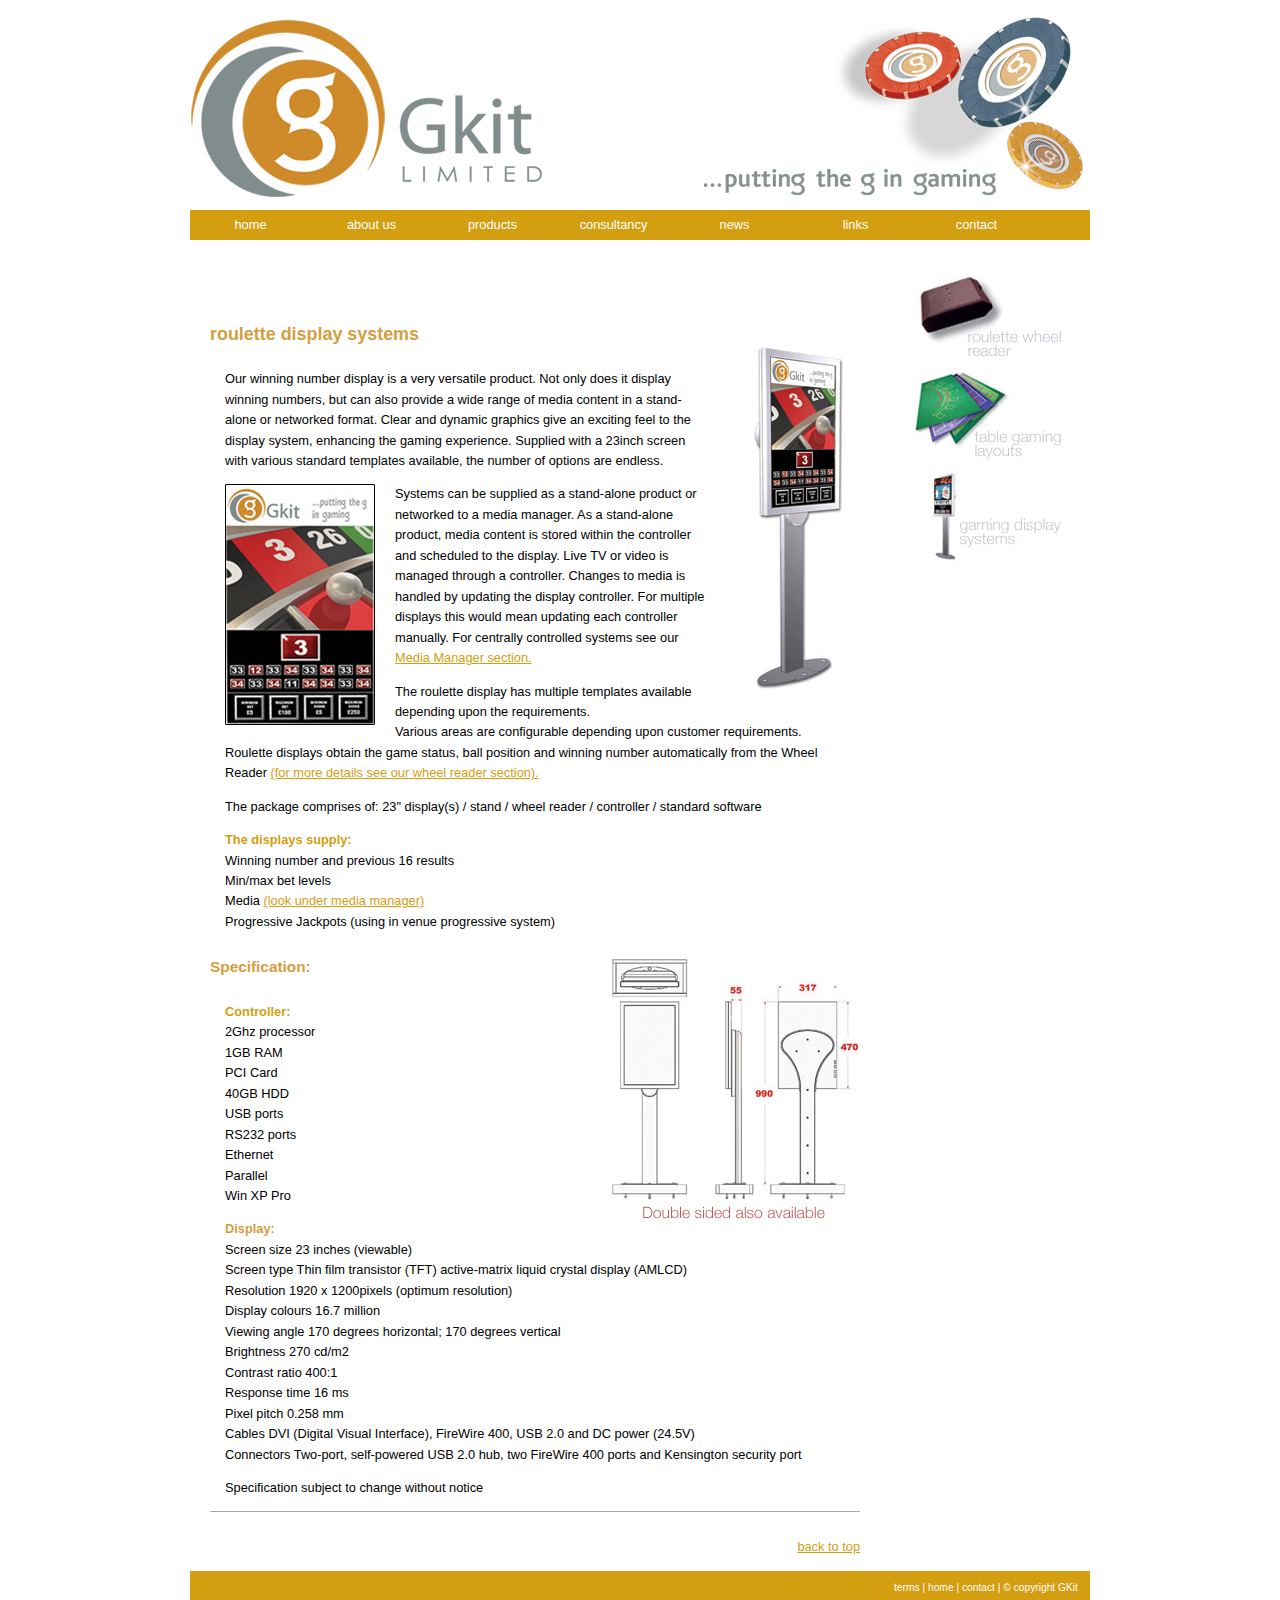
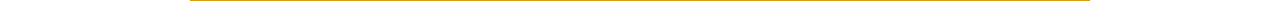
<file: html/roulette_display_systems.html>
<!DOCTYPE html PUBLIC "-//W3C//DTD XHTML 1.0 Strict//EN" "http://www.w3.org/TR/xhtml1/DTD/xhtml1-strict.dtd">
<html xmlns="http://www.w3.org/1999/xhtml"><!-- InstanceBegin template="/Templates/main.dwt" codeOutsideHTMLIsLocked="false" -->
<head>
<!-- InstanceBeginEditable name="doctitle" -->
<title>&nbsp; GKit...putting the g in gaming &nbsp;</title>
<!-- InstanceEndEditable -->
<!-- Javascript - Fix the flash of unstyled content -->
	<script type="text/javascript">
<!--

function MM_preloadImages() { //v3.0
  var d=document; if(d.images){ if(!d.MM_p) d.MM_p=new Array();
    var i,j=d.MM_p.length,a=MM_preloadImages.arguments; for(i=0; i<a.length; i++)
    if (a[i].indexOf("#")!=0){ d.MM_p[j]=new Image; d.MM_p[j++].src=a[i];}}
}

function MM_swapImgRestore() { //v3.0
  var i,x,a=document.MM_sr; for(i=0;a&&i<a.length&&(x=a[i])&&x.oSrc;i++) x.src=x.oSrc;
}

function MM_findObj(n, d) { //v4.01
  var p,i,x;  if(!d) d=document; if((p=n.indexOf("?"))>0&&parent.frames.length) {
    d=parent.frames[n.substring(p+1)].document; n=n.substring(0,p);}
  if(!(x=d[n])&&d.all) x=d.all[n]; for (i=0;!x&&i<d.forms.length;i++) x=d.forms[i][n];
  for(i=0;!x&&d.layers&&i<d.layers.length;i++) x=MM_findObj(n,d.layers[i].document);
  if(!x && d.getElementById) x=d.getElementById(n); return x;
}

function MM_swapImage() { //v3.0
  var i,j=0,x,a=MM_swapImage.arguments; document.MM_sr=new Array; for(i=0;i<(a.length-2);i+=3)
   if ((x=MM_findObj(a[i]))!=null){document.MM_sr[j++]=x; if(!x.oSrc) x.oSrc=x.src; x.src=a[i+2];}
}
//-->
</script>
	<!-- Stylesheets -->
	<!-- Print Stylesheet -->
	<!-- Handheld Stylesheet -->
	<!-- Meta Information -->
	<meta http-equiv="content-type" content="text/html; charset=iso-8859-1" />
<meta http-equiv="cache-control" content="public" />
<meta http-equiv="pragma" content="no-cache" />
<meta http-equiv="expires" content="never" />
<meta name="language" content="en-gb" />
<meta name="robots" content="index, follow" />
<meta name="revisit-after" content="14 days" />

<meta name="keywords" content="gkit, gkituk, gkit uk, roulette, gaming displays, roulette wheel reader, g kit uk, g kit, table displays, table layout displays" />
<meta name="description" content="GKit...putting the g in gaming" />
<link href="../css/default.css" rel="stylesheet" type="text/css" />

<!-- Start Favicon -->

<link rel="shortcut icon" href="/images/favicon.ico" />

<!-- end Favicon -->

<!-- InstanceBeginEditable name="head" -->
<style type="text/css">
<!--
.style1 {
	color: #D39E0F;
	font-weight: bold;
}
.style2 {	color: #D39E41;
	font-weight: bold;
}
-->
</style>
<!-- InstanceEndEditable -->
</head>
<body onload="MM_preloadImages('../images/roulette_display_small_over.jpg','../images/wheel_reader_small_over.jpg','../images/game_display2_small_over.jpg','../images/game_layouts_small_over.jpg')">
<div id="container">

<div id="header">

			<div id="header-in"><a name="#top" id="#top"></a></div> 
			<!-- end #header-in -->

</div> <!-- end #header -->

		<div id="content-wrap">

		  <div id="navigation">

				<div id="navigation-in" class="navigation">
				 <ul>
<li><a href="../index.html">home<!--[if IE 7]><!--></a><!--<![endif]-->
<!--[if lte IE 6]><table><tr><td><![endif]-->
<!--[if lte IE 6]></td></tr></table></a><![endif]-->
</li>

<li><a href="about.html">about us <!--[if IE 7]><!--></a><!--<![endif]-->
<!--[if lte IE 6]><table><tr><td><![endif]-->
<!--[if lte IE 6]></td></tr></table></a><![endif]-->
</li>

<li><a href="products.html">products <!--[if IE 7]><!--></a><!--<![endif]-->
<!--[if lte IE 6]><table><tr><td><![endif]-->
<!--[if lte IE 6]></td></tr></table></a><![endif]-->

          <ul>
            <li><a href="roulette_display_systems.html">roulette display systems </a></li>
            <li><a href="roulette_wheel_reader%20.html">roulette wheel reader </a></li>
            <li><a href="game_displays.html">game displays </a></li>
            <li><a href="media_manager.html">media manager </a></li>
            <li><a href="table_layouts.html">table gaming layouts </a></li>

          </ul>
      </li>

<li><a href="consultancy.html">consultancy <!--[if IE 7]><!--></a><!--<![endif]-->
<!--[if lte IE 6]><table><tr><td><![endif]-->
<!--[if lte IE 6]></td></tr></table></a><![endif]-->
</li>

<li><a href="news.html">news<!--[if IE 7]><!--></a><!--<![endif]-->
<!--[if lte IE 6]><table><tr><td><![endif]-->
<!--[if lte IE 6]></td></tr></table></a><![endif]-->
</li>

<li><a href="links.html">links<!--[if IE 7]><!--></a><!--<![endif]-->
<!--[if lte IE 6]><table><tr><td><![endif]-->
<!--[if lte IE 6]></td></tr></table></a><![endif]-->
</li>

<li><a href="contact.html">contact<!--[if IE 7]><!--></a><!--<![endif]-->
<!--[if lte IE 6]><table><tr><td><![endif]-->
<!--[if lte IE 6]></td></tr></table></a><![endif]-->
</li>

</ul>
				</div> 
				<!-- end #navigation-in -->
				
				<div id="column" class="rfloat">

				  <div id="column-in"><!-- InstanceBeginEditable name="column" --><a href="../html/roulette_display_systems.html"></a><a href="../html/roulette_wheel_reader .html"><img src="../images/wheel_reader_small.jpg" alt="gkit roullette" width="160" height="96" id="wheel" onmouseover="MM_swapImage('wheel','','../images/wheel_reader_small_over.jpg',1)" onmouseout="MM_swapImgRestore()" /></a><a href="../html/table_layouts.html"><img src="../images/game_layouts_small.jpg" alt="gkit roullette" width="160" height="96" id="layouts" onmouseover="MM_swapImage('layouts','','../images/game_layouts_small_over.jpg',1)" onmouseout="MM_swapImgRestore()" /></a><br />
                      <a href="../html/game_displays.html"><img src="../images/game_display2_small.jpg" alt="gaming displays" width="160" height="96" id="display" onmouseover="MM_swapImage('display','','../images/game_display2_small_over.jpg',1)" onmouseout="MM_swapImgRestore()" /></a><!-- InstanceEndEditable --></div>
				  <!-- end #column-in -->

			</div> <!-- end #column -->

			<div id="content">

			  <div id="content-in">
			    <p>&nbsp;</p>
			    <!-- InstanceBeginEditable name="content" -->
			    <h4><img src="../images/roulette_display1.jpg" alt="roulette display systems" width="139" height="385" class="rfloat" />roulette display systems </h4>
			    <p>Our winning  number display is a very versatile product. Not only does it display winning numbers, but can also provide a wide range of media content in a stand-alone or networked format. Clear and dynamic graphics give an exciting feel to the display system, enhancing the gaming experience. Supplied with a 23inch screen with various standard templates available, the number of options are endless. </p>
			    <p><strong><img src="../images/display2.jpg" alt="roulette display" width="150" height="241" class="lfloat" /></strong>Systems can be supplied as a stand-alone product or networked to a media manager. As a stand-alone product, media content is stored within the controller and scheduled to the display. Live TV or video is managed through a controller. Changes to media is handled by updating the display controller. For multiple displays this would mean updating each controller manually. For centrally controlled systems see our <a href="media_manager.html">Media Manager section.</a> </p>
			    <p>The roulette display has multiple templates available depending upon the requirements.<br />
			      Various areas  are configurable depending upon customer requirements. <br />
		        Roulette displays obtain the game status, ball position and winning number automatically from the  Wheel Reader <a href="roulette_wheel_reader .html">(for more details see our wheel reader section). </a></p>
			    <p>The package comprises of: 23&quot; display(s) / stand / wheel reader / controller / standard software </p>
			    <p><span class="style1">The displays supply:</span> <br />
			      Winning number and previous 16 results <br />
			      Min/max bet levels <br />
			      Media <a href="media_manager.html">(look under media manager) </a><br />
		      Progressive Jackpots (using in venue progressive system) </p>
			    <h5><strong><img src="../images/spec1.jpg" alt="display spec" width="250" height="266" class="rfloat" /></strong>Specification: </h5>
			    <p><span class="style1">Controller: </span><br />
			      2Ghz processor <br />
			      1GB RAM <br />
			      PCI Card <br />
			      40GB HDD <br />
			      USB ports <br />
			      RS232 ports <br />
			      Ethernet <br />
			      Parallel <br />
		      Win XP Pro</p>
			    <p><span class="style2">Display: </span><br />
Screen size 23 inches (viewable) <br />
Screen type Thin film transistor (TFT) active-matrix liquid crystal display (AMLCD) <br />
Resolution 1920 x 1200pixels (optimum resolution) <br />
Display colours 16.7 million <br />
Viewing angle 170 degrees horizontal; 170 degrees vertical <br />
Brightness 270 cd/m2 <br />
Contrast ratio 400:1 <br />
Response time 16 ms <br />
Pixel pitch 0.258 mm <br />
Cables DVI (Digital Visual Interface), FireWire 400, USB 2.0 and DC power (24.5V) <br />
Connectors Two-port, self-powered USB 2.0 hub, two FireWire 400 ports and Kensington security port			    </p>
			    <p>Specification subject to change without notice </p>
			    <hr />
                <p><a href="#top" class="backtotop">back to top </a></p>
                <p>&nbsp;</p>
			    <!-- InstanceEndEditable -->		      </div> 
				<!-- end #content-in -->

			</div> <!-- end #content -->
			<!-- end #content-wrap -->
		</div> 
						<div class="clear"></div>

		<div id="footer">

		  <div id="footer-in">
		    <p> <a href="#">terms</a> | <a href="../index.html">home</a> | <a href="contact.html">contact</a> |  &copy; copyright GKit </p>
		  </div> 
			<!-- end #footer-in -->

		</div> <!-- end #footer -->

	</div> <!-- end div#container -->



<!-- end of content, starting some javascript... -->

<!-- common functions -->
<script src="../javascript/common.js" type="text/javascript"></script>

<!-- start javascript tracking code -->
<script type="text/javascript">
	<!--
		// nothing yet
	-->
</script>
<!-- end javascript tracking code -->

</body>
<!-- InstanceEnd --></html>
</file>
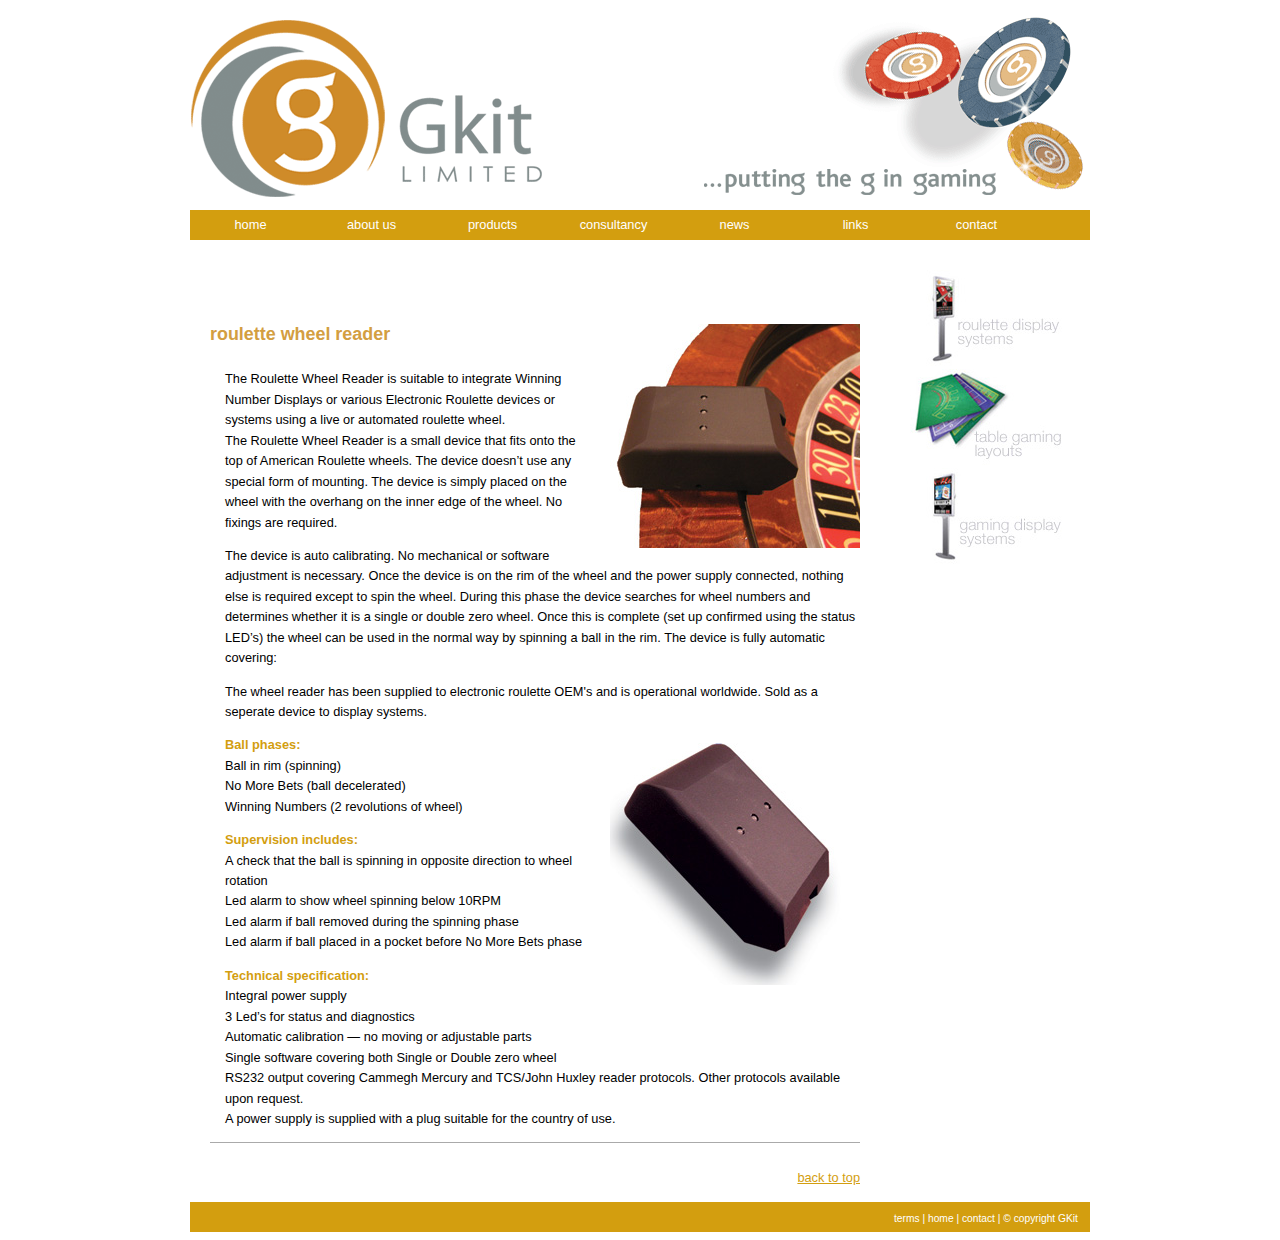
<file: html/roulette_wheel_reader .html>
<!DOCTYPE html PUBLIC "-//W3C//DTD XHTML 1.0 Strict//EN" "http://www.w3.org/TR/xhtml1/DTD/xhtml1-strict.dtd">
<html xmlns="http://www.w3.org/1999/xhtml"><!-- InstanceBegin template="/Templates/main.dwt" codeOutsideHTMLIsLocked="false" -->
<head>
<!-- InstanceBeginEditable name="doctitle" -->
<title>&nbsp; GKit...putting the g in gaming &nbsp;</title>
<!-- InstanceEndEditable -->
<!-- Javascript - Fix the flash of unstyled content -->
	<script type="text/javascript">
<!--

function MM_preloadImages() { //v3.0
  var d=document; if(d.images){ if(!d.MM_p) d.MM_p=new Array();
    var i,j=d.MM_p.length,a=MM_preloadImages.arguments; for(i=0; i<a.length; i++)
    if (a[i].indexOf("#")!=0){ d.MM_p[j]=new Image; d.MM_p[j++].src=a[i];}}
}

function MM_swapImgRestore() { //v3.0
  var i,x,a=document.MM_sr; for(i=0;a&&i<a.length&&(x=a[i])&&x.oSrc;i++) x.src=x.oSrc;
}

function MM_findObj(n, d) { //v4.01
  var p,i,x;  if(!d) d=document; if((p=n.indexOf("?"))>0&&parent.frames.length) {
    d=parent.frames[n.substring(p+1)].document; n=n.substring(0,p);}
  if(!(x=d[n])&&d.all) x=d.all[n]; for (i=0;!x&&i<d.forms.length;i++) x=d.forms[i][n];
  for(i=0;!x&&d.layers&&i<d.layers.length;i++) x=MM_findObj(n,d.layers[i].document);
  if(!x && d.getElementById) x=d.getElementById(n); return x;
}

function MM_swapImage() { //v3.0
  var i,j=0,x,a=MM_swapImage.arguments; document.MM_sr=new Array; for(i=0;i<(a.length-2);i+=3)
   if ((x=MM_findObj(a[i]))!=null){document.MM_sr[j++]=x; if(!x.oSrc) x.oSrc=x.src; x.src=a[i+2];}
}
//-->
</script>
	<!-- Stylesheets -->
	<!-- Print Stylesheet -->
	<!-- Handheld Stylesheet -->
	<!-- Meta Information -->
	<meta http-equiv="content-type" content="text/html; charset=iso-8859-1" />
<meta http-equiv="cache-control" content="public" />
<meta http-equiv="pragma" content="no-cache" />
<meta http-equiv="expires" content="never" />
<meta name="language" content="en-gb" />
<meta name="robots" content="index, follow" />
<meta name="revisit-after" content="14 days" />

<meta name="keywords" content="gkit, gkituk, gkit uk, roulette, gaming displays, roulette wheel reader, g kit uk, g kit, table displays, table layout displays" />
<meta name="description" content="GKit...putting the g in gaming" />
<link href="../css/default.css" rel="stylesheet" type="text/css" />

<!-- Start Favicon -->

<link rel="shortcut icon" href="/images/favicon.ico" />

<!-- end Favicon -->

<!-- InstanceBeginEditable name="head" -->
<style type="text/css">
<!--
.style1 {color: #D39E0F}
-->
</style>
<!-- InstanceEndEditable -->
</head>
<body onload="MM_preloadImages('../images/roulette_display_small_over.jpg','../images/wheel_reader_small_over.jpg','../images/game_display2_small_over.jpg','../images/game_layouts_small_over.jpg')">
<div id="container">

<div id="header">

			<div id="header-in"><a name="#top" id="#top"></a></div> 
			<!-- end #header-in -->

</div> <!-- end #header -->

		<div id="content-wrap">

		  <div id="navigation">

				<div id="navigation-in" class="navigation">
				 <ul>
<li><a href="../index.html">home<!--[if IE 7]><!--></a><!--<![endif]-->
<!--[if lte IE 6]><table><tr><td><![endif]-->
<!--[if lte IE 6]></td></tr></table></a><![endif]-->
</li>

<li><a href="about.html">about us <!--[if IE 7]><!--></a><!--<![endif]-->
<!--[if lte IE 6]><table><tr><td><![endif]-->
<!--[if lte IE 6]></td></tr></table></a><![endif]-->
</li>

<li><a href="products.html">products <!--[if IE 7]><!--></a><!--<![endif]-->
<!--[if lte IE 6]><table><tr><td><![endif]-->
<!--[if lte IE 6]></td></tr></table></a><![endif]-->

          <ul>
            <li><a href="roulette_display_systems.html">roulette display systems </a></li>
            <li><a href="roulette_wheel_reader%20.html">roulette wheel reader </a></li>
            <li><a href="game_displays.html">game displays </a></li>
            <li><a href="media_manager.html">media manager </a></li>
            <li><a href="table_layouts.html">table gaming layouts </a></li>

          </ul>
      </li>

<li><a href="consultancy.html">consultancy <!--[if IE 7]><!--></a><!--<![endif]-->
<!--[if lte IE 6]><table><tr><td><![endif]-->
<!--[if lte IE 6]></td></tr></table></a><![endif]-->
</li>

<li><a href="news.html">news<!--[if IE 7]><!--></a><!--<![endif]-->
<!--[if lte IE 6]><table><tr><td><![endif]-->
<!--[if lte IE 6]></td></tr></table></a><![endif]-->
</li>

<li><a href="links.html">links<!--[if IE 7]><!--></a><!--<![endif]-->
<!--[if lte IE 6]><table><tr><td><![endif]-->
<!--[if lte IE 6]></td></tr></table></a><![endif]-->
</li>

<li><a href="contact.html">contact<!--[if IE 7]><!--></a><!--<![endif]-->
<!--[if lte IE 6]><table><tr><td><![endif]-->
<!--[if lte IE 6]></td></tr></table></a><![endif]-->
</li>

</ul>
				</div> 
				<!-- end #navigation-in -->
				
				<div id="column" class="rfloat">

				  <div id="column-in"><!-- InstanceBeginEditable name="column" --><a href="../html/roulette_display_systems.html"><img src="../images/roulette_display_small.jpg" alt="gkit roullette" width="160" height="96" id="roulette" onmouseover="MM_swapImage('roulette','','../images/roulette_display_small_over.jpg',1)" onmouseout="MM_swapImgRestore()" /></a><a href="../html/roulette_wheel_reader .html"></a><a href="../html/table_layouts.html"><img src="../images/game_layouts_small.jpg" alt="gkit roullette" width="160" height="96" id="layouts" onmouseover="MM_swapImage('layouts','','../images/game_layouts_small_over.jpg',1)" onmouseout="MM_swapImgRestore()" /></a><br />
                      <a href="../html/game_displays.html"><img src="../images/game_display2_small.jpg" alt="gaming displays" width="160" height="96" id="display" onmouseover="MM_swapImage('display','','../images/game_display2_small_over.jpg',1)" onmouseout="MM_swapImgRestore()" /></a><!-- InstanceEndEditable --></div>
				  <!-- end #column-in -->

			</div> <!-- end #column -->

			<div id="content">

			  <div id="content-in">
			    <p>&nbsp;</p>
			    <!-- InstanceBeginEditable name="content" -->
			    <h4><img src="../images/wheel_reader1.jpg" alt="roulette wheel reader" width="250" height="224" class="rfloat" />roulette wheel reader </h4>
			    <p>The Roulette Wheel Reader is suitable to integrate  Winning Number Displays or various Electronic Roulette devices or systems using a live or automated roulette wheel. <br />
		        The Roulette Wheel Reader is a small device that fits onto the top of American Roulette wheels. The device doesn&rsquo;t use any special form of mounting. The device is simply placed on the wheel with the overhang on the inner edge of the wheel. No fixings are required. </p>
			    <p>The device is auto calibrating. No mechanical or software adjustment is necessary. Once the device is on the rim of the wheel and the power supply connected, nothing else is required except to spin the wheel. During this phase the device searches for wheel numbers and determines whether it is a single or double zero wheel. Once this is complete (set up confirmed using the status LED&rsquo;s) the wheel can be used in the normal way by spinning a ball in the rim. The device is fully automatic covering: </p>
			    <p>The wheel reader has been supplied to electronic roulette OEM's and is operational worldwide. Sold as a seperate device to display systems. </p>
			    <p><strong><img src="../images/wheel_reader2.jpg" alt="roulette wheel reader" width="250" height="250" class="rfloat" /><span class="style1">Ball phases: </span></strong><br />
			      Ball in rim (spinning) <br />
			      No More Bets (ball decelerated) <br />
		      Winning Numbers (2 revolutions of wheel) </p>
			    <p><span class="style1"><strong>Supervision includes: </strong></span><br />
			      A check that the ball is spinning in opposite direction to wheel rotation <br />
			      Led alarm to show wheel spinning below 10RPM <br />
			      Led alarm if ball removed during the spinning phase <br />
		      Led alarm if ball placed in a pocket before No More Bets phase </p>
			    <p><span class="style1"><strong>Technical specification: </strong></span><br />
			      Integral power supply <br />
			      3 Led&rsquo;s for status and diagnostics <br />
			      Automatic calibration &mdash; no moving or adjustable parts <br />
			      Single software covering both Single or Double zero wheel <br />
			      RS232 output covering Cammegh Mercury and TCS/John Huxley reader protocols. Other protocols available upon request. <br />
		      A power supply is supplied with a plug suitable for the country of use.</p>
			    <hr />
                <p><a href="#top" class="backtotop">back to top </a></p>
                <p>&nbsp;</p>
			    <!-- InstanceEndEditable -->		      </div> 
				<!-- end #content-in -->

			</div> <!-- end #content -->
			<!-- end #content-wrap -->
		</div> 
						<div class="clear"></div>

		<div id="footer">

		  <div id="footer-in">
		    <p> <a href="#">terms</a> | <a href="../index.html">home</a> | <a href="contact.html">contact</a> |  &copy; copyright GKit </p>
		  </div> 
			<!-- end #footer-in -->

		</div> <!-- end #footer -->

	</div> <!-- end div#container -->



<!-- end of content, starting some javascript... -->

<!-- common functions -->
<script src="../javascript/common.js" type="text/javascript"></script>

<!-- start javascript tracking code -->
<script type="text/javascript">
	<!--
		// nothing yet
	-->
</script>
<!-- end javascript tracking code -->

</body>
<!-- InstanceEnd --></html>
</file>
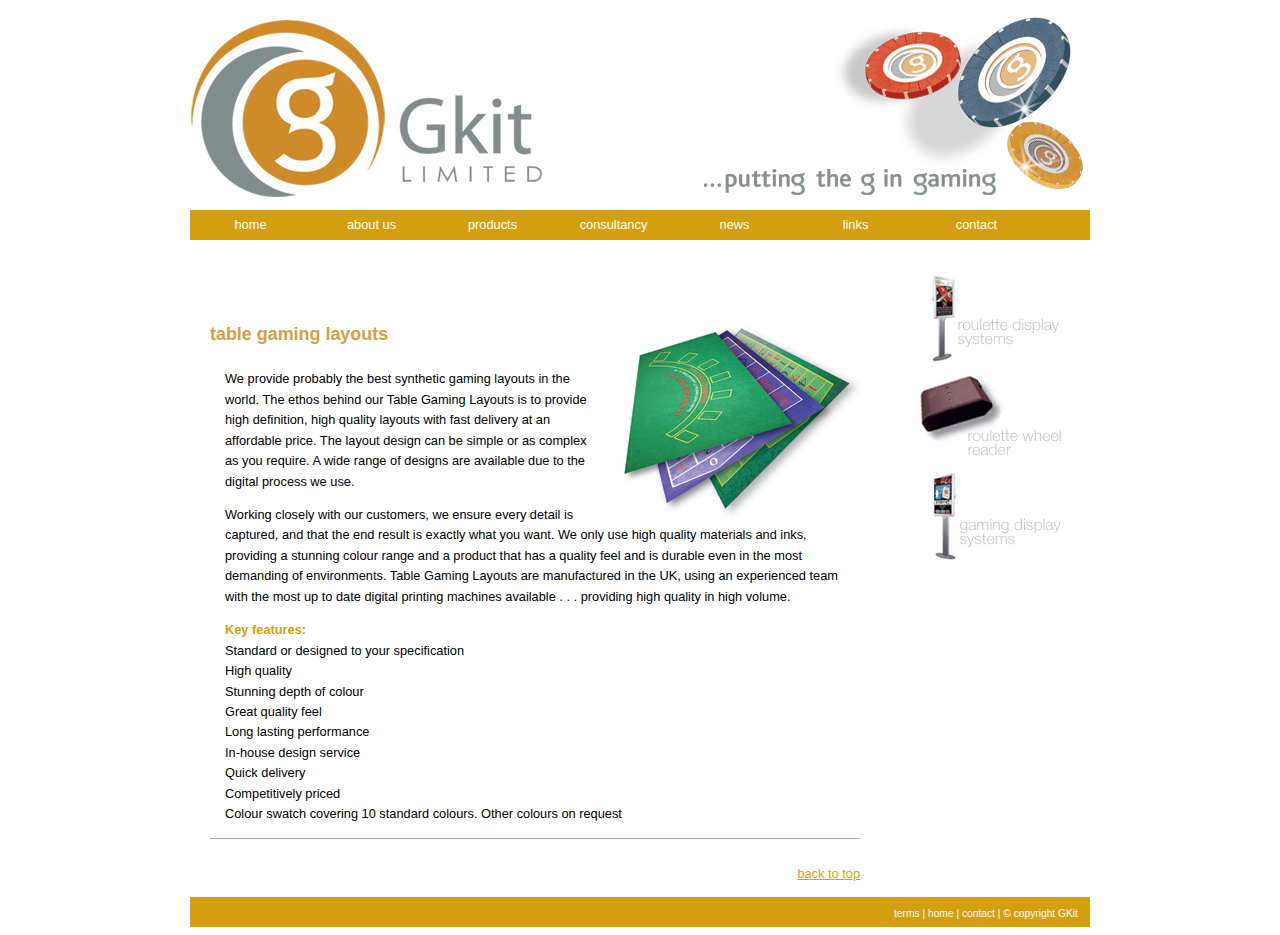
<file: html/table_layouts.html>
<!DOCTYPE html PUBLIC "-//W3C//DTD XHTML 1.0 Strict//EN" "http://www.w3.org/TR/xhtml1/DTD/xhtml1-strict.dtd">
<html xmlns="http://www.w3.org/1999/xhtml"><!-- InstanceBegin template="/Templates/main.dwt" codeOutsideHTMLIsLocked="false" -->
<head>
<!-- InstanceBeginEditable name="doctitle" -->
<title>&nbsp; GKit...putting the g in gaming &nbsp;</title>
<!-- InstanceEndEditable -->
<!-- Javascript - Fix the flash of unstyled content -->
	<script type="text/javascript">
<!--

function MM_preloadImages() { //v3.0
  var d=document; if(d.images){ if(!d.MM_p) d.MM_p=new Array();
    var i,j=d.MM_p.length,a=MM_preloadImages.arguments; for(i=0; i<a.length; i++)
    if (a[i].indexOf("#")!=0){ d.MM_p[j]=new Image; d.MM_p[j++].src=a[i];}}
}

function MM_swapImgRestore() { //v3.0
  var i,x,a=document.MM_sr; for(i=0;a&&i<a.length&&(x=a[i])&&x.oSrc;i++) x.src=x.oSrc;
}

function MM_findObj(n, d) { //v4.01
  var p,i,x;  if(!d) d=document; if((p=n.indexOf("?"))>0&&parent.frames.length) {
    d=parent.frames[n.substring(p+1)].document; n=n.substring(0,p);}
  if(!(x=d[n])&&d.all) x=d.all[n]; for (i=0;!x&&i<d.forms.length;i++) x=d.forms[i][n];
  for(i=0;!x&&d.layers&&i<d.layers.length;i++) x=MM_findObj(n,d.layers[i].document);
  if(!x && d.getElementById) x=d.getElementById(n); return x;
}

function MM_swapImage() { //v3.0
  var i,j=0,x,a=MM_swapImage.arguments; document.MM_sr=new Array; for(i=0;i<(a.length-2);i+=3)
   if ((x=MM_findObj(a[i]))!=null){document.MM_sr[j++]=x; if(!x.oSrc) x.oSrc=x.src; x.src=a[i+2];}
}
//-->
</script>
	<!-- Stylesheets -->
	<!-- Print Stylesheet -->
	<!-- Handheld Stylesheet -->
	<!-- Meta Information -->
	<meta http-equiv="content-type" content="text/html; charset=iso-8859-1" />
<meta http-equiv="cache-control" content="public" />
<meta http-equiv="pragma" content="no-cache" />
<meta http-equiv="expires" content="never" />
<meta name="language" content="en-gb" />
<meta name="robots" content="index, follow" />
<meta name="revisit-after" content="14 days" />

<meta name="keywords" content="gkit, gkituk, gkit uk, roulette, gaming displays, roulette wheel reader, g kit uk, g kit, table displays, table layout displays" />
<meta name="description" content="GKit...putting the g in gaming" />
<link href="../css/default.css" rel="stylesheet" type="text/css" />

<!-- Start Favicon -->

<link rel="shortcut icon" href="/images/favicon.ico" />

<!-- end Favicon -->

<!-- InstanceBeginEditable name="head" -->
<style type="text/css">
<!--
.style1 {
	color: #D39E0F;
	font-weight: bold;
}
-->
</style>
<!-- InstanceEndEditable -->
</head>
<body onload="MM_preloadImages('../images/roulette_display_small_over.jpg','../images/wheel_reader_small_over.jpg','../images/game_display2_small_over.jpg','../images/game_layouts_small_over.jpg')">
<div id="container">

<div id="header">

			<div id="header-in"><a name="#top" id="#top"></a></div> 
			<!-- end #header-in -->

</div> <!-- end #header -->

		<div id="content-wrap">

		  <div id="navigation">

				<div id="navigation-in" class="navigation">
				 <ul>
<li><a href="../index.html">home<!--[if IE 7]><!--></a><!--<![endif]-->
<!--[if lte IE 6]><table><tr><td><![endif]-->
<!--[if lte IE 6]></td></tr></table></a><![endif]-->
</li>

<li><a href="about.html">about us <!--[if IE 7]><!--></a><!--<![endif]-->
<!--[if lte IE 6]><table><tr><td><![endif]-->
<!--[if lte IE 6]></td></tr></table></a><![endif]-->
</li>

<li><a href="products.html">products <!--[if IE 7]><!--></a><!--<![endif]-->
<!--[if lte IE 6]><table><tr><td><![endif]-->
<!--[if lte IE 6]></td></tr></table></a><![endif]-->

          <ul>
            <li><a href="roulette_display_systems.html">roulette display systems </a></li>
            <li><a href="roulette_wheel_reader%20.html">roulette wheel reader </a></li>
            <li><a href="game_displays.html">game displays </a></li>
            <li><a href="media_manager.html">media manager </a></li>
            <li><a href="table_layouts.html">table gaming layouts </a></li>

          </ul>
      </li>

<li><a href="consultancy.html">consultancy <!--[if IE 7]><!--></a><!--<![endif]-->
<!--[if lte IE 6]><table><tr><td><![endif]-->
<!--[if lte IE 6]></td></tr></table></a><![endif]-->
</li>

<li><a href="news.html">news<!--[if IE 7]><!--></a><!--<![endif]-->
<!--[if lte IE 6]><table><tr><td><![endif]-->
<!--[if lte IE 6]></td></tr></table></a><![endif]-->
</li>

<li><a href="links.html">links<!--[if IE 7]><!--></a><!--<![endif]-->
<!--[if lte IE 6]><table><tr><td><![endif]-->
<!--[if lte IE 6]></td></tr></table></a><![endif]-->
</li>

<li><a href="contact.html">contact<!--[if IE 7]><!--></a><!--<![endif]-->
<!--[if lte IE 6]><table><tr><td><![endif]-->
<!--[if lte IE 6]></td></tr></table></a><![endif]-->
</li>

</ul>
				</div> 
				<!-- end #navigation-in -->
				
				<div id="column" class="rfloat">

				  <div id="column-in"><!-- InstanceBeginEditable name="column" --><a href="../html/roulette_display_systems.html"><img src="../images/roulette_display_small.jpg" alt="gkit roullette" width="160" height="96" id="roulette" onmouseover="MM_swapImage('roulette','','../images/roulette_display_small_over.jpg',1)" onmouseout="MM_swapImgRestore()" /></a><a href="../html/roulette_wheel_reader .html"><img src="../images/wheel_reader_small.jpg" alt="gkit roullette" width="160" height="96" id="wheel" onmouseover="MM_swapImage('wheel','','../images/wheel_reader_small_over.jpg',1)" onmouseout="MM_swapImgRestore()" /></a><a href="../html/table_layouts.html"></a><br />
                      <a href="../html/game_displays.html"><img src="../images/game_display2_small.jpg" alt="gaming displays" width="160" height="96" id="display" onmouseover="MM_swapImage('display','','../images/game_display2_small_over.jpg',1)" onmouseout="MM_swapImgRestore()" /></a><!-- InstanceEndEditable --></div>
				  <!-- end #column-in -->

			</div> <!-- end #column -->

			<div id="content">

			  <div id="content-in">
			    <p>&nbsp;</p>
			    <!-- InstanceBeginEditable name="content" -->
			    <h4><img src="../images/game_layouts.jpg" alt="gaming layouts" width="250" height="194" class="rfloat" /> table gaming layouts</h4>
			    <p>We provide probably the best synthetic gaming layouts in the world. The ethos behind our Table Gaming Layouts is to provide high definition, high quality layouts with fast delivery at an affordable price. The layout design can be simple or as complex as you require. A wide range of designs are available due to the digital process we use. </p>
			    <p>Working closely with our customers, we ensure every detail is captured, and that the end result is exactly what you want. We only use high quality materials and inks, providing a stunning colour range and a product that has a quality feel and is durable  even in the most demanding of environments. Table Gaming Layouts are manufactured in the UK, using an experienced team with the most up to date digital printing machines available . . . providing high quality in high volume. </p>
			    <p><span class="style1">Key features: </span><br />
			      Standard or designed to your specification <br />
			      High quality <br />
			      Stunning depth of colour <br />
			      Great quality feel <br />
			      Long lasting performance <br />
			      In-house design service <br />
			      Quick delivery <br />
			      Competitively priced <br />
		      Colour swatch covering 10 standard colours. Other colours on request </p>
			    <hr />
                <p><a href="#top" class="backtotop">back to top </a></p>
                <p>&nbsp;</p>
			    <!-- InstanceEndEditable -->		      </div> 
				<!-- end #content-in -->

			</div> <!-- end #content -->
			<!-- end #content-wrap -->
		</div> 
						<div class="clear"></div>

		<div id="footer">

		  <div id="footer-in">
		    <p> <a href="#">terms</a> | <a href="../index.html">home</a> | <a href="contact.html">contact</a> |  &copy; copyright GKit </p>
		  </div> 
			<!-- end #footer-in -->

		</div> <!-- end #footer -->

	</div> <!-- end div#container -->



<!-- end of content, starting some javascript... -->

<!-- common functions -->
<script src="../javascript/common.js" type="text/javascript"></script>

<!-- start javascript tracking code -->
<script type="text/javascript">
	<!--
		// nothing yet
	-->
</script>
<!-- end javascript tracking code -->

</body>
<!-- InstanceEnd --></html>
</file>
<file: css/default.css>
/* Default Stylesheet */

															/** BODY ELEMENTS **/
	body {
	text-align: center;
	font-family: Verdana, Arial, Helvetica, sans-serif;
	font-size: 0.8em;
	background-color: #FFFFFF;
	}






															/** MAIN CONTAINERS **/
	div#container {
	width: 900px;
	text-align: left;
	margin-top: 10;
	margin-right: auto;
	margin-bottom: 0;
	margin-left: auto;
	}
	
	div#header {
		
		}
	
	div#header-in {
	margin-top: 10px;
	margin-right: 0;
	margin-bottom: 0px;
	margin-left: 0;
	background-image: url(../images/gkit-banner.gif);
	background-repeat: no-repeat;
	background-position: left top;
	height: 180px;
	padding-top: 20px;
	padding-right: 20px;
	padding-bottom: 0px;
	padding-left: 20px;
			}
	div#content-wrap {
	background-color: #FFFFFF;
		}
	div#content {
	margin: 0 200px 0 0;
	background-color: #FFFFFF;
			}
			
	div#content-in {
	background-color: #FFFFFF;
	margin-top: 20px;
	margin-right: 10px;
	margin-bottom: 0px;
	margin-left: 0;
	padding-top: 0px;
	padding-right: 20px;
	padding-bottom: 0px;
	padding-left: 20px;
				}
			
	div#navigation {
	margin: 0px;
	}
	
	div#navigation-in {
	height: 30px;
	margin: 0px;
	background-color: #D39E0F;
	padding: 0px;
				}
				
	div#column {
	width: 200px;
	}
	
	div#column-in {
	background-color: #FFFFFF;
	margin-top: 20px;
	padding-top: 10px;
	padding-right: 20px;
	padding-bottom: 20px;
	padding-left: 20px;
				}
	
	div#footer {
		
		}
	
	div#footer-in {
	padding-top: 5px;
	padding-right: 5px;
	padding-bottom: 0px;
	padding-left: 5px;
	margin: 0px;
	background-color: #D39E0F;
			}



												/** 2.	COMMON CLASSES **/
.hide	{ display: none;	}
.inline	{ display: inline;	}
.block	{ display: block;	}
.nfloat	{ float: none;		}
.lfloat	{
	float: left;
	padding-top: 0px;
	padding-right: 20px;
	padding-bottom: 10px;
	padding-left: 0px;
}
.rfloat	{
	float: right;
	padding-left: 15px;
}
.clear	{ clear: both;		}
.lclear	{ clear: left;		}
.rclear	{ clear: right;		}
.subnews {
	float: left;
	height: 50px;
	width: 250px;
	background-image: url(../images/divback.gif);
	background-repeat: no-repeat;
	background-position: left top;
	padding: 0px;
	margin-top: 0px;
	margin-right: 0px;
	margin-bottom: 0px;
	margin-left: 0px;
}

hr {
	display: block;
	width: 100%;
	height: 1px;
	color: #aaa;
	background: #aaa;
	border: none;
	margin-bottom: 25px;
	}
	
.backtotop	{
	float: right;
}



															/** SUB CONTAINERS **/
* { }






															/** LISTS **/
* { }

.navigation ul{
	list-style-type:none;
	font-family: Verdana, Arial, Helvetica, sans-serif;
	margin: 0;
	padding: 0px;
}
/* make the top level links horizontal and position relative so that we can position the sub level */
	.navigation li{
	float:left;
	position:relative;
	z-index:100;
}

/* use the table to position the dropdown list */
	.navigation table{
	position:absolute;
	border-collapse:collapse;
	z-index:80;
	left:-1px;
	top:30px;
}

/* style all the links */
	.navigation a, .menu :visited {
	display:block;
	font-size:1em;
	width:111px;
	color:#FFFFFF;
	background:#D39E0F;
	text-decoration:none;
	text-align:center;
	margin: 0px;
	padding-top: 7px;
	padding-right: 5px;
	padding-bottom: 7px;
	padding-left: 5px;
}

/* style the links hover */
	.navigation :hover{
	color:#FFFFFF;
	background-color: #939BA1;
}

/* hide the sub level links */
	.navigation ul ul {
	visibility:hidden;
	position:absolute;
	width:120px;
	height:0;

}
/* make the sub level visible on hover list or link */
	.navigation ul li:hover ul,
	.navigation ul a:hover ul{
	visibility:visible
}






															/** TYPOGRAPHY **/
* { }

h1, h2, h3, 
h4, h5, h6 {
	text-align: left;
	clear: left;
}
h1 {	
	font-size: 2em;
	color: #D39E0F;
	font-weight: bold;
}

h2 {	
	font-size: 1.8em;
	padding-top: 20px;
	color: #D39E41;
	font-weight: bold;
}
h3 {
	font-size: 1.6em;
	padding-top: 20px;
	color: #D39E41;
	font-weight: bold;
}

h4 {
	font-size: 1.4em;
	padding-top: 20px;
	color: #D39E41;
	font-weight: bold;
}
h5 {
	font-size: 1.2em;
	color: #D39E41;
}
h6 {
	font-size: 1.1em;
	font-weight: lighter;
	color: #818C8C;
}

s, strike 	{ text-decoration: line-through; }
sub 		{ vertical-align: sub; 			 }
sup 		{ vertical-align: sup; 			 }
u 			{ text-decoration: underline; 	 }

p {
	line-height: 1.60em;
	text-align: left;
	margin-top: 0.5em;
	margin-right: 0;
	margin-bottom: 1em;
	margin-left: 0;
	padding-left: 15px;
	}
a {
	color: #FFFFFF;
	text-decoration: underline;
	}
	a:visited 	{ color: #FFFFFF; }
	a:hover 	{ color: #939BA1; }
	a:active 	{ color: #FFFFFF; }
	
	blockquote, q {
	margin: 0.80em 0;
	border-top: 1px solid #ddd;
	border-bottom: 1px solid #ddd;
	quotes: "" "";
	}
	blockquote p, q p {
		margin: 0;
		padding: 0.80em;
		color: #666;
		background: inherit;
		}
		
	div#content-in a{
	color: #D39E0F;
}

	div#content-in a:visited {
	color: #D39E0F;
}

	div#content-in a:hover{
	color: #999999;
}

	div#content-in a:active {
	color: #D39E0F;
}
				
	p.subnews {
	line-height: 1.60em;
	margin: 0.5em;
	padding: 10px;
	}
	
	div#footer p {
	line-height: 1.6em;
	margin: 0.2em;
	color: #FFFFFF;
	font-size: 0.8em;
	text-align: right;
	padding-top: 2px;
	padding-right: 5px;
	padding-bottom: 5px;
	padding-left: 5px;
	}
	
div#footer a {
	color: #FFFFFF;
	text-decoration: none;
	}
div#footer a:visited 	{ color: #FFFFFF; }
div#footer a:hover 	{
	color: #939BA1;
	text-decoration: underline;
}
div#footer a:active 	{ color: #FFFFFF; }

div#column p {
	line-height: 1.6em;
	margin: 0.2em;
	color: #666666;
	font-size: 0.8em;
	padding: 5px;
	}
	
div#column a {
	text-decoration: none;
	}
div#column a:visited 	{ }
div#column a:hover 	{
	color: #FFFFFF;
}
div#column a:active 	{ }
	




															/** FORMS **/
* { }






															/** END **/
</file>
